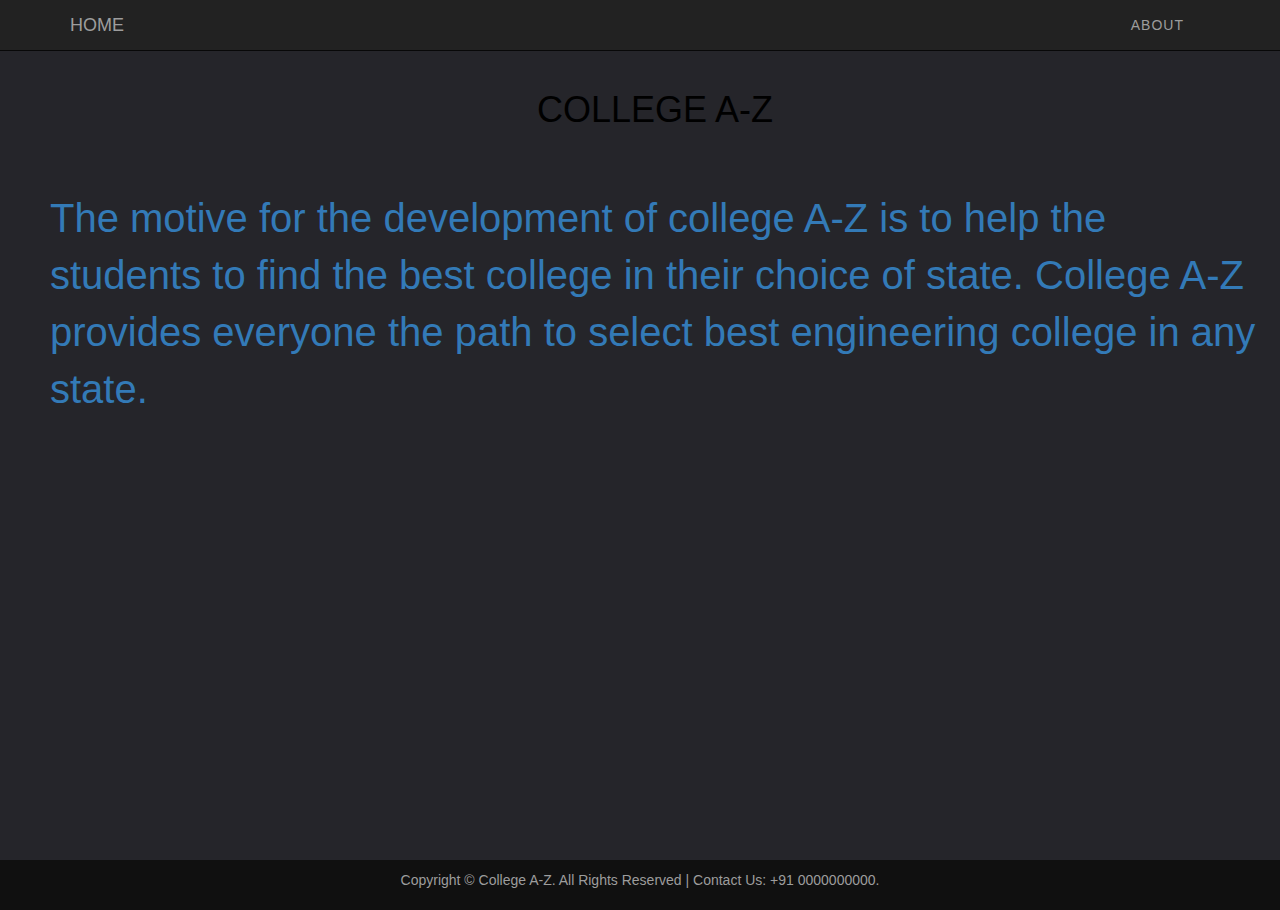
<file: about.html>
<!DOCTYPE html>
<html>
    <head>
        
        <title> COLLEGE DUNIA </title>
        <link href="bootstrap/css/bootstrap.min.css" rel="stylesheet" type="text/css"/>
        <script type="text/javascript" src="bootstrap/js/jquery-3.3.1.min.js"></script>
        <script type="text/javascript" src="bootstrap/js/bootstrap.js"></script>
        <link href="style.css" rel="stylesheet" type="text/css"/>
    </head>
    <body>
         <nav class="navbar navbar-inverse navbar-fixed-top">
             <div class="container">
             <div class="navbar-header">
                 <button type="button" class="navbar-toggle" data-toggle="collapse" data-target="#myNavbar">
                     <span class="icon-bar"></span>
                     <span class="icon-bar"></span>
                     <span class="icon-bar"></span>
                 </button>
                  <a href="index.html" class="navbar-brand"> HOME </a>
             </div>
                 <div class="collapse navbar-collapse" id="myNavbar">
                 <ul class="nav navbar-nav navbar-right">
                     <li>   <a href="about.html"> ABOUT</a></li>
                 </ul>
                </div>
             </div>
         </nav>
        <div class="heading">
    <center> <h1> COLLEGE A-Z </h1> </center>
    <div class="about">
        <a> The motive for the development of college A-Z is to help the students to find the best college in their
        choice of state.
                College A-Z provides everyone the path to select best engineering college in any state.</a>
    </div>
        </div>
    
        
        <footer class="feet">
            <center>
               <p>Copyright © College A-Z. All Rights Reserved | Contact Us: +91 0000000000.</p>
            </center>
        </footer>
       
    </body>
</html>
</file>
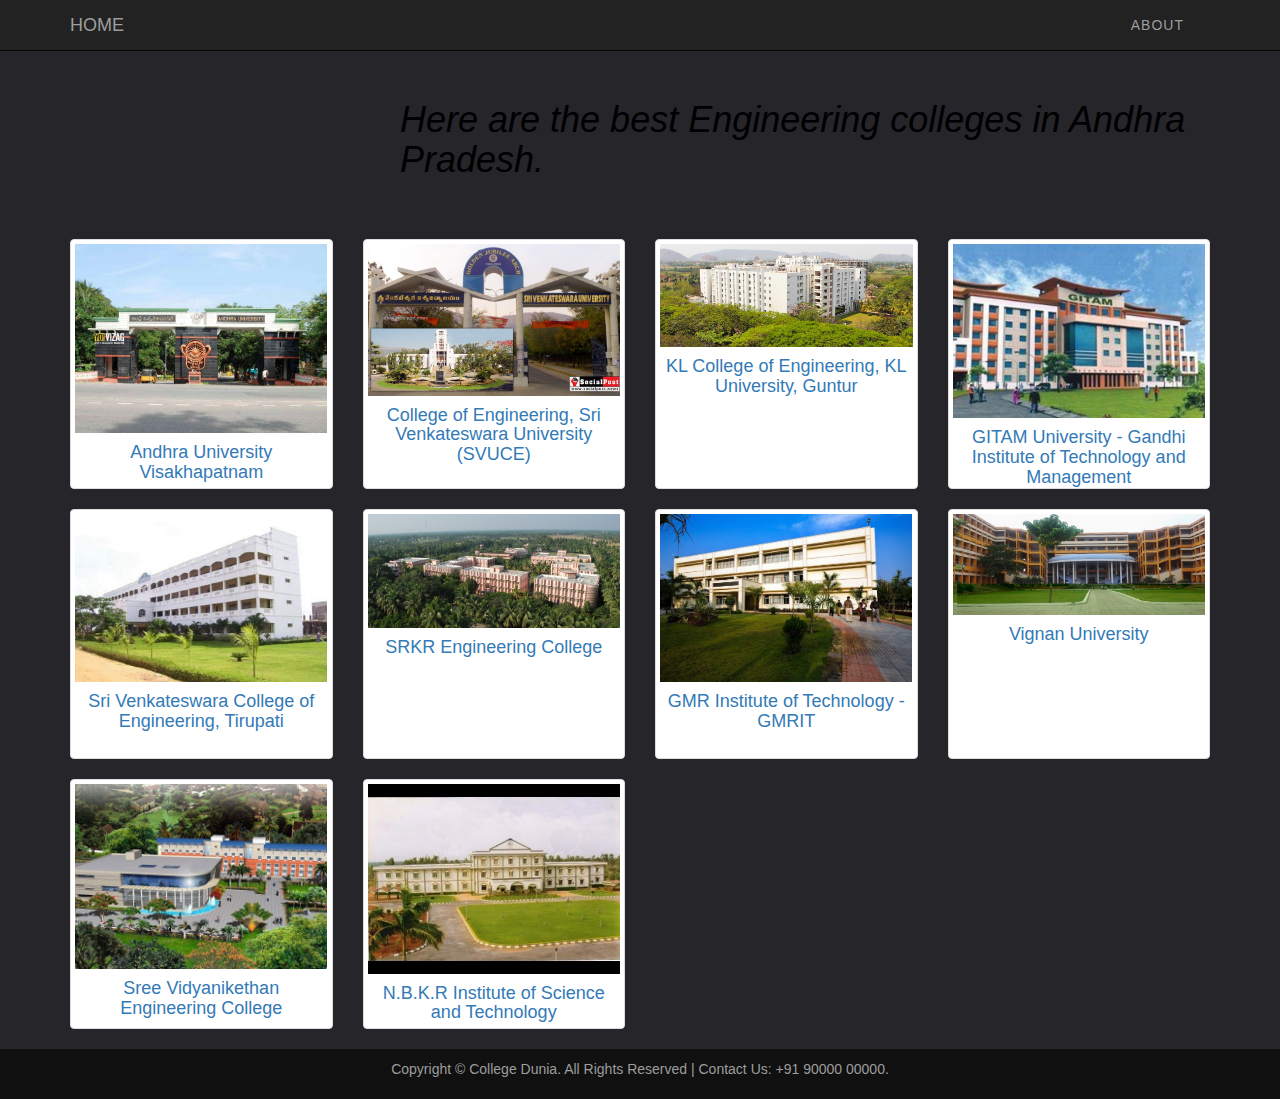
<file: Andhra Pradesh.html>
<!DOCTYPE html>
<html>
    <head>
        
        <title> COLLEGE DUNIA </title>
        <link href="bootstrap/css/bootstrap.min.css" rel="stylesheet" type="text/css"/>
        <script type="text/javascript" src="bootstrap/js/jquery-3.3.1.min.js"></script>
        <script type="text/javascript" src="bootstrap/js/bootstrap.js"></script>
        <link href="style.css" rel="stylesheet" type="text/css"/>
    </head>
    <body>
         <nav class="navbar navbar-inverse navbar-fixed-top">
             <div class="container">
             <div class="navbar-header">
                 <button type="button" class="navbar-toggle" data-toggle="collapse" data-target="#myNavbar">
                     <span class="icon-bar"></span>
                     <span class="icon-bar"></span>
                     <span class="icon-bar"></span>
                 </button>
                  <a href="index.html" class="navbar-brand"> HOME </a>
             </div>
                 <div class="collapse navbar-collapse" id="myNavbar">
                 <ul class="nav navbar-nav navbar-right">
                     <li>   <a href="about.html"> ABOUT</a></li>
                     
                 </ul>
                </div>
             </div>
         </nav>
        
        <div class="ap">
            <h1>Here are the best Engineering colleges in Andhra Pradesh.</h1>
        </div>
        <div class="container">
            <div class="row text-center ">
                <div class=" col-md-3 col-sm-6 ">
                    <div class=" thumbnail">
                        <img src="images/ANDHRA/Andhra University Visakhapatnam.jpg" alt="image"/>
                        <a href="https://www.andhrauniversity.edu.in/"> <h4>Andhra University Visakhapatnam</h4></a>
                      
                    </div>
                </div>
                <div class="col-md-3 col-sm-6 ">
                    <div class=" thumbnail">
                        <img src="images/ANDHRA/College of Engineering, Sri Venkateswara University (SVUCE).jpg" alt="image"/>
                    <a href="https://svuce.edu.in/"> <h4>College of Engineering, Sri Venkateswara University (SVUCE)</h4></a>
                    
                    </div>
                </div>
                <div class=" col-md-3 col-sm-6 ">
                    <div class=" thumbnail">
                        <img src="images/ANDHRA/KL College of Engineering, KL University, Guntur.jpg" alt="image"/>
                        <a href="https://www.kluniversity.in/"> <h4>KL College of Engineering, KL University, Guntur</h4></a>
                     
                    </div>
                </div>
                <div class=" col-md-3 col-sm-6 ">
                    <div class=" thumbnail">
                        <img src="images/ANDHRA/GITAM University - Gandhi Institute of Technology and Management .jpeg" alt="image"/>
                        <a href="https://www.gitam.edu/">  <h4>GITAM University - Gandhi Institute of Technology and Management </h4></a>
                    
                    </div>
                </div>
            </div>
             <div class="row text-center ">
                <div class=" col-md-3 col-sm-6 ">
                    <div class=" thumbnail">
                        <img src="images/ANDHRA/Sri Venkateswara College of Engineering, Tirupati.jpg" alt="image"/>
                        <a href="http://www.svcolleges.edu.in/">  <h4>Sri Venkateswara College of Engineering, Tirupati </h4></a>
                            
                    
                    </div>
                </div>
                <div class="col-md-3 col-sm-6 ">
                    <div class=" thumbnail">
                        <img src="images/ANDHRA/SRKR Engineering College.jpg" alt="image"/>
                        <a href="http://www.srkrec.ac.in/">  <h4>SRKR Engineering College</h4></a>
                            
                       
                    </div>
                </div>
                <div class=" col-md-3 col-sm-6 ">
                    <div class=" thumbnail">
                        <img src="images/ANDHRA/GMR Institute of Technology - GMRIT.jpg" alt="image"/>
                        <a href="http://www.gmrit.org/"> <h4> GMR Institute of Technology - GMRIT</h4></a>
                          
                       
                    </div>
                </div>
                <div class=" col-md-3 col-sm-6 ">
                    <div class=" thumbnail">
                        <img src="images/ANDHRA/Vignan University .jpg" alt="image"/>
                        <a href="https://www.vignan.ac.in/">  <h4>Vignan University </h4></a>
                    
                    </div>
                </div>
            </div>
             <div class="row text-center ">
                <div class=" col-md-3 col-sm-6 ">
                    <div class=" thumbnail">
                        <img src="images/ANDHRA/Sree Vidyanikethan Engineering College.jpg" alt="image"/>
                        <a href="https://svec.education/home/">  <h4>Sree Vidyanikethan Engineering College </h4></a>
                            
                    
                    </div>
                </div>
                <div class="col-md-3 col-sm-6 ">
                    <div class=" thumbnail">
                        <img src="images/ANDHRA/N.B.K.R Institute of Science and Technology .jpg" alt="image"/>
                        <a href="http://www.nbkrist.org/"> <h4>N.B.K.R Institute of Science and Technology </h4></a>
                            
                       
                    </div>
                </div>
             </div>
        </div>
       
       
       
        <footer class="feet">
            <center>
            
               <p>Copyright © College Dunia. All Rights Reserved | Contact Us: +91 90000 00000.</p>
           
            </center>
        </footer>
       
    </body>
</html>
</file>
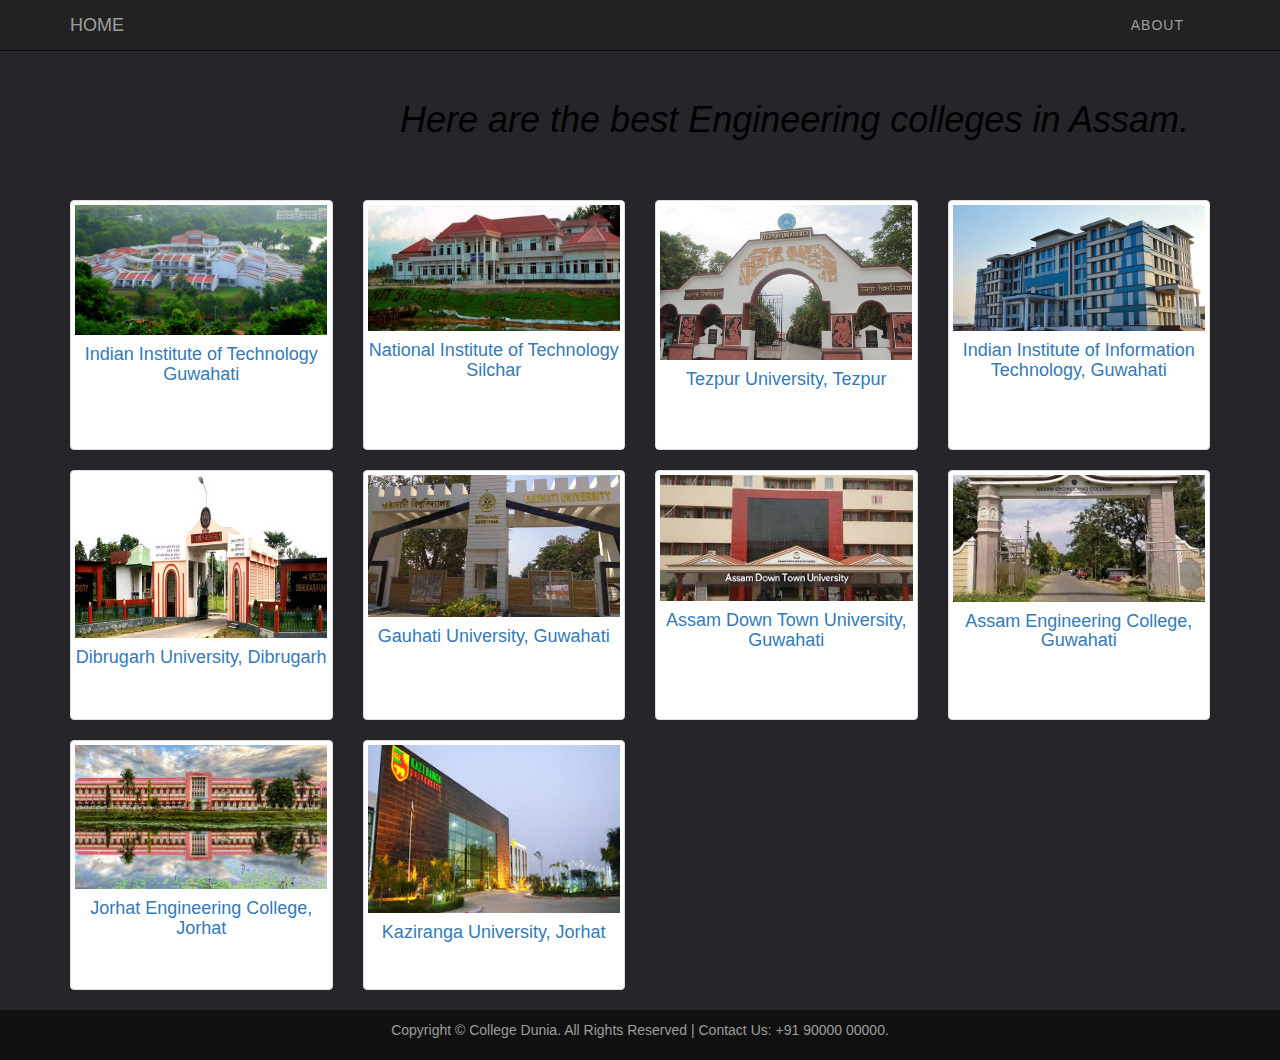
<file: Assam.html>
<!DOCTYPE html>
<html>
    <head>
        
        <title> COLLEGE DUNIA </title>
        <link href="bootstrap/css/bootstrap.min.css" rel="stylesheet" type="text/css"/>
        <script type="text/javascript" src="bootstrap/js/jquery-3.3.1.min.js"></script>
        <script type="text/javascript" src="bootstrap/js/bootstrap.js"></script>
        <link href="style.css" rel="stylesheet" type="text/css"/>
    </head>
    <body>
         <nav class="navbar navbar-inverse navbar-fixed-top">
             <div class="container">
             <div class="navbar-header">
                 <button type="button" class="navbar-toggle" data-toggle="collapse" data-target="#myNavbar">
                     <span class="icon-bar"></span>
                     <span class="icon-bar"></span>
                     <span class="icon-bar"></span>
                 </button>
                  <a href="index.html" class="navbar-brand"> HOME </a>
             </div>
                 <div class="collapse navbar-collapse" id="myNavbar">
                 <ul class="nav navbar-nav navbar-right">
                     <li>   <a href="about.html"> ABOUT</a></li>
                     
                 </ul>
                </div>
             </div>
         </nav>
        
        <div class="ap">
            <h1>Here are the best Engineering colleges in Assam.</h1>
        </div>
       <div class="container">
            <div class="row text-center ">
                <div class=" col-md-3 col-sm-6 ">
                    <div class=" thumbnail">
                        <img src="images/Assam/Indian Institute of Technology Guwahati.jpg" alt="image"/>
                        <a href="http://www.iitg.ac.in/"> <h4>Indian Institute of Technology Guwahati</h4></a>
                      
                    </div>
                </div>
                <div class="col-md-3 col-sm-6 ">
                    <div class=" thumbnail">
                        <img src="images/Assam/NIT-SILCHAR.jpg" alt="image"/>
                    <a href="http://www.nits.ac.in/"> <h4>National Institute of Technology Silchar</h4></a>
                    
                    </div>
                </div>
                <div class=" col-md-3 col-sm-6 ">
                    <div class=" thumbnail">
                        <img src="images/Assam/Tezpur-University.jpg" alt="image"/>
                        <a href="http://www.tezu.ernet.in/"> <h4>Tezpur University, Tezpur</h4></a>
                     
                    </div>
                </div>
                <div class=" col-md-3 col-sm-6 ">
                    <div class=" thumbnail">
                        <img src="images/Assam/IIIT-Guwahati.jpg" alt="image"/>
                        <a href="http://www.iiitg.ac.in/"><h4>Indian Institute of Information Technology, Guwahati</h4> </a>
                    
                    </div>
                </div>
            </div>
             <div class="row text-center ">
                <div class=" col-md-3 col-sm-6 ">
                    <div class=" thumbnail">
                        <img src="images/Assam/Dibrugarh University, Dibrugarh.jpg" alt="image"/>
                        <a href="https://www.dibru.ac.in/"><h4>Dibrugarh University, Dibrugarh </h4></a>
                     
                    </div>
                </div>
                <div class="col-md-3 col-sm-6 ">
                    <div class=" thumbnail">
                        <img src="images/Assam/Gauhati-University.jpg" alt="image"/>
                        <a href="https://www.gauhati.ac.in/"><h4>Gauhati University, Guwahati</h4></a>
                            
                       
                    </div>
                </div>
                <div class=" col-md-3 col-sm-6 ">
                    <div class=" thumbnail">
                        <img src="images/Assam/Assam Down Town University, Guwahati.jpg" alt="image"/>
                        <a href="http://www.gauhati.ac.in/"><h4> Assam Down Town University, Guwahati</h4></a>
                          
                       
                    </div>
                </div>
                <div class=" col-md-3 col-sm-6 ">
                    <div class=" thumbnail">
                        <img src="images/Assam/Assam Engineering College, Guwahati.jpg" alt="image"/>
                        <a href="http://www.aec.ac.in/"><h4>Assam Engineering College, Guwahati </h4></a>
                    
                    </div>
                </div>
            </div>
             <div class="row text-center ">
                <div class=" col-md-3 col-sm-6 ">
                    <div class=" thumbnail">
                        <img src="images/Assam/Jorhat Engineering College, Jorhat.jpg" alt="image"/>
                        <a href="https://jecassam.ac.in/"><h4>Jorhat Engineering College, Jorhat </h4></a>
                       
                    </div>
                </div>
                 <div class=" col-md-3 col-sm-6 ">
                    <div class=" thumbnail">
                        <img src="images/Assam/Kaziranga University, Jorhat.jpg" alt="image"/>
                        <a href="http://kazirangauniversity.in/"><h4>Kaziranga University, Jorhat </h4></a>
                        
                    </div>
                </div>
             </div>
        </div>
       
        <footer class="feet">
            <center>
            
               <p>Copyright © College Dunia. All Rights Reserved | Contact Us: +91 90000 00000.</p>
           
            </center>
        </footer>
       
    </body>
</html>
</file>
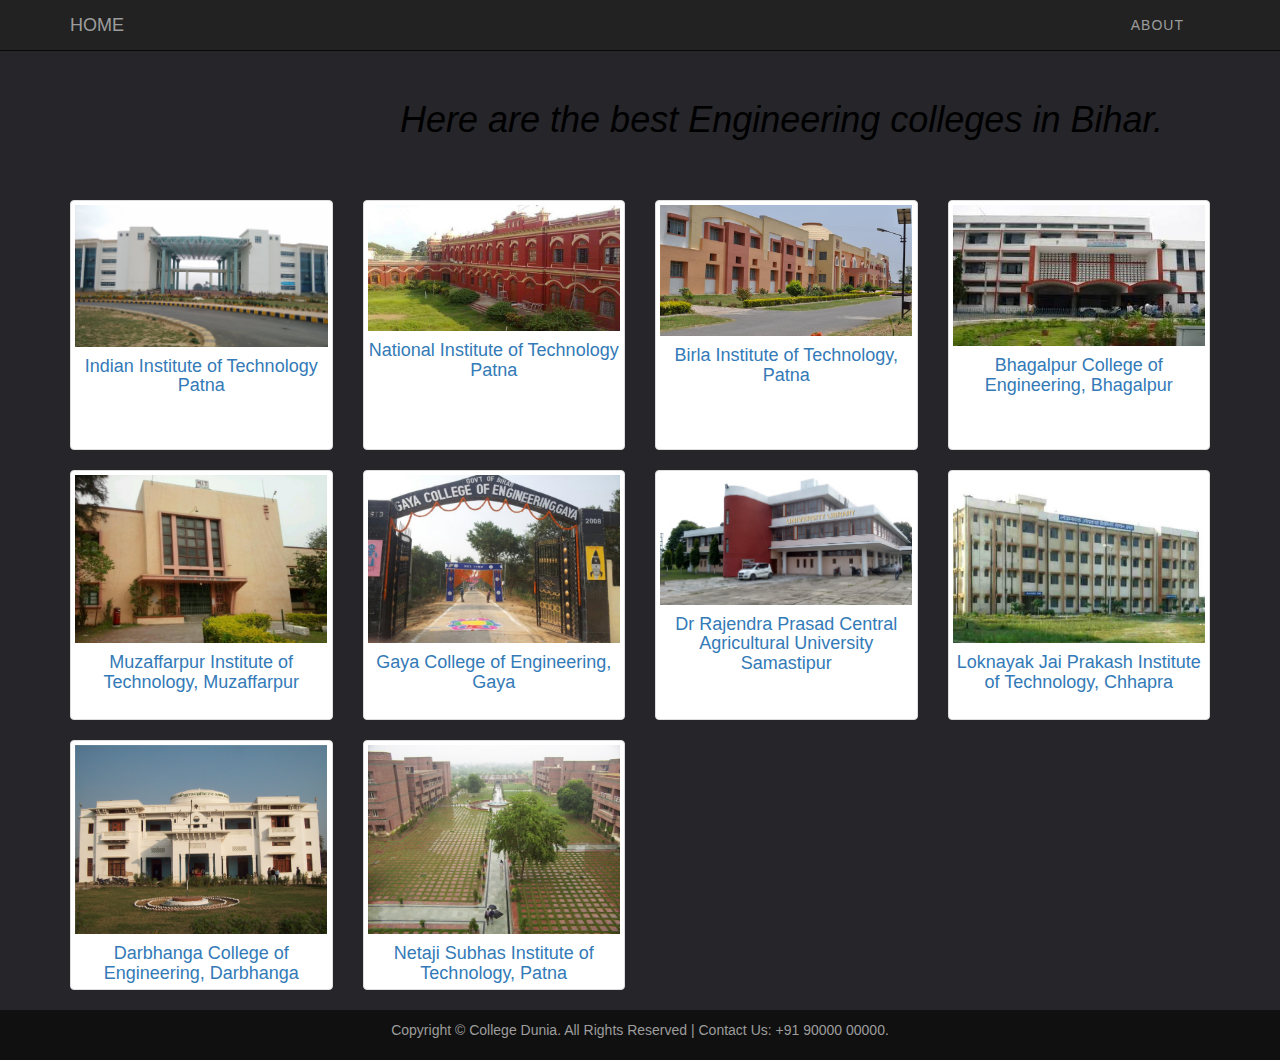
<file: Bihar.html>
<!DOCTYPE html>
<html>
    <head>
        
        <title> COLLEGE DUNIA </title>
        <link href="bootstrap/css/bootstrap.min.css" rel="stylesheet" type="text/css"/>
        <script type="text/javascript" src="bootstrap/js/jquery-3.3.1.min.js"></script>
        <script type="text/javascript" src="bootstrap/js/bootstrap.js"></script>
        <link href="style.css" rel="stylesheet" type="text/css"/>
    </head>
    <body>
         <nav class="navbar navbar-inverse navbar-fixed-top">
             <div class="container">
             <div class="navbar-header">
                 <button type="button" class="navbar-toggle" data-toggle="collapse" data-target="#myNavbar">
                     <span class="icon-bar"></span>
                     <span class="icon-bar"></span>
                     <span class="icon-bar"></span>
                 </button>
                  <a href="index.html" class="navbar-brand"> HOME </a>
             </div>
                 <div class="collapse navbar-collapse" id="myNavbar">
                 <ul class="nav navbar-nav navbar-right">
                     <li>   <a href="about.html"> ABOUT</a></li>
                     
                 </ul>
                </div>
             </div>
         </nav>
        
        <div class="ap">
            <h1>Here are the best Engineering colleges in Bihar.</h1>
        </div>
         <div class="container">
            <div class="row text-center ">
                <div class=" col-md-3 col-sm-6 ">
                    <div class=" thumbnail">
                        <img src="images/Bihar/IIT-Patna.jpg" alt="image"/>
                        <a href="https://www.iitp.ac.in/"> <h4>Indian Institute of Technology Patna</h4></a>
                      
                    </div>
                </div>
                <div class="col-md-3 col-sm-6 ">
                    <div class=" thumbnail">
                        <img src="images/Bihar/NIT-Patna.jpg" alt="image"/>
                    <a href="http://www.nitp.ac.in/php/home.php"> <h4>National Institute of Technology Patna</h4></a>
                    
                    </div>
                </div>
                <div class=" col-md-3 col-sm-6 ">
                    <div class=" thumbnail">
                        <img src="images/Bihar/Birla Institute of Technology, Patna.jpg" alt="image"/>
                        <a href="https://www.bitmesra.ac.in/BIT_Mesra?cid=8&pid=H"> <h4>Birla Institute of Technology, Patna</h4></a>
                     
                    </div>
                </div>
                <div class=" col-md-3 col-sm-6 ">
                    <div class=" thumbnail">
                        <img src="images/Bihar/Bhagalpur College of Engineering, Bhagalpur.jpg" alt="image"/>
                        <a href="https://www.bcebhagalpur.ac.in/"><h4>Bhagalpur College of Engineering, Bhagalpur</h4> </a>
                    
                    </div>
                </div>
            </div>
             <div class="row text-center ">
                <div class=" col-md-3 col-sm-6 ">
                    <div class=" thumbnail">
                        <img src="images/Bihar/Muzaffarpur Institute of Technology, Muzaffarpur.jpg" alt="image"/>
                        <a href="https://www.mitmuzaffarpur.org/"><h4>Muzaffarpur Institute of Technology, Muzaffarpur </h4></a>
                     
                    </div>
                </div>
                <div class="col-md-3 col-sm-6 ">
                    <div class=" thumbnail">
                        <img src="images/Bihar/Gaya-College-of-Engineering-Gaya1.jpg" alt="image"/>
                        <a href="https://www.gcegaya.ac.in/"><h4>Gaya College of Engineering, Gaya</h4></a>
                            
                       
                    </div>
                </div>
                <div class=" col-md-3 col-sm-6 ">
                    <div class=" thumbnail">
                        <img src="images/Bihar/Dr Rajendra Prasad Central Agricultural University Samastipur.jpg" alt="image"/>
                        <a href="https://www.rpcau.ac.in/"><h4>Dr Rajendra Prasad Central Agricultural University Samastipur</h4></a>
                          
                       
                    </div>
                </div>
                <div class=" col-md-3 col-sm-6 ">
                    <div class=" thumbnail">
                        <img src="images/Bihar/Loknayak-Jai-Prakash-Institute-of-Technology-Chhapra1.jpg" alt="image"/>
                        <a href="https://www.lnjpitchapra.in/"><h4>Loknayak Jai Prakash Institute of Technology, Chhapra </h4></a>
                    
                    </div>
                </div>
            </div>
             <div class="row text-center ">
                <div class=" col-md-3 col-sm-6 ">
                    <div class=" thumbnail">
                        <img src="images/Bihar/Darbhanga College of Engineering, Darbhanga.jpg" alt="image"/>
                        <a href="https://www.dce-darbhanga.org/"><h4>Darbhanga College of Engineering, Darbhanga</h4></a>
                       
                    </div>
                </div>
                 <div class=" col-md-3 col-sm-6 ">
                    <div class=" thumbnail">
                        <img src="images/Bihar/Netaji Subhas Institute of Technology, Patna.jpeg" alt="image"/>
                        <a href="https://nsit.in/"><h4>Netaji Subhas Institute of Technology, Patna </h4></a>
                        
                    </div>
                </div>
             </div>
        </div>
        <footer class="feet">
            <center>
            
               <p>Copyright © College Dunia. All Rights Reserved | Contact Us: +91 90000 00000.</p>
           
            </center>
        </footer>
       
    </body>
</html>
</file>
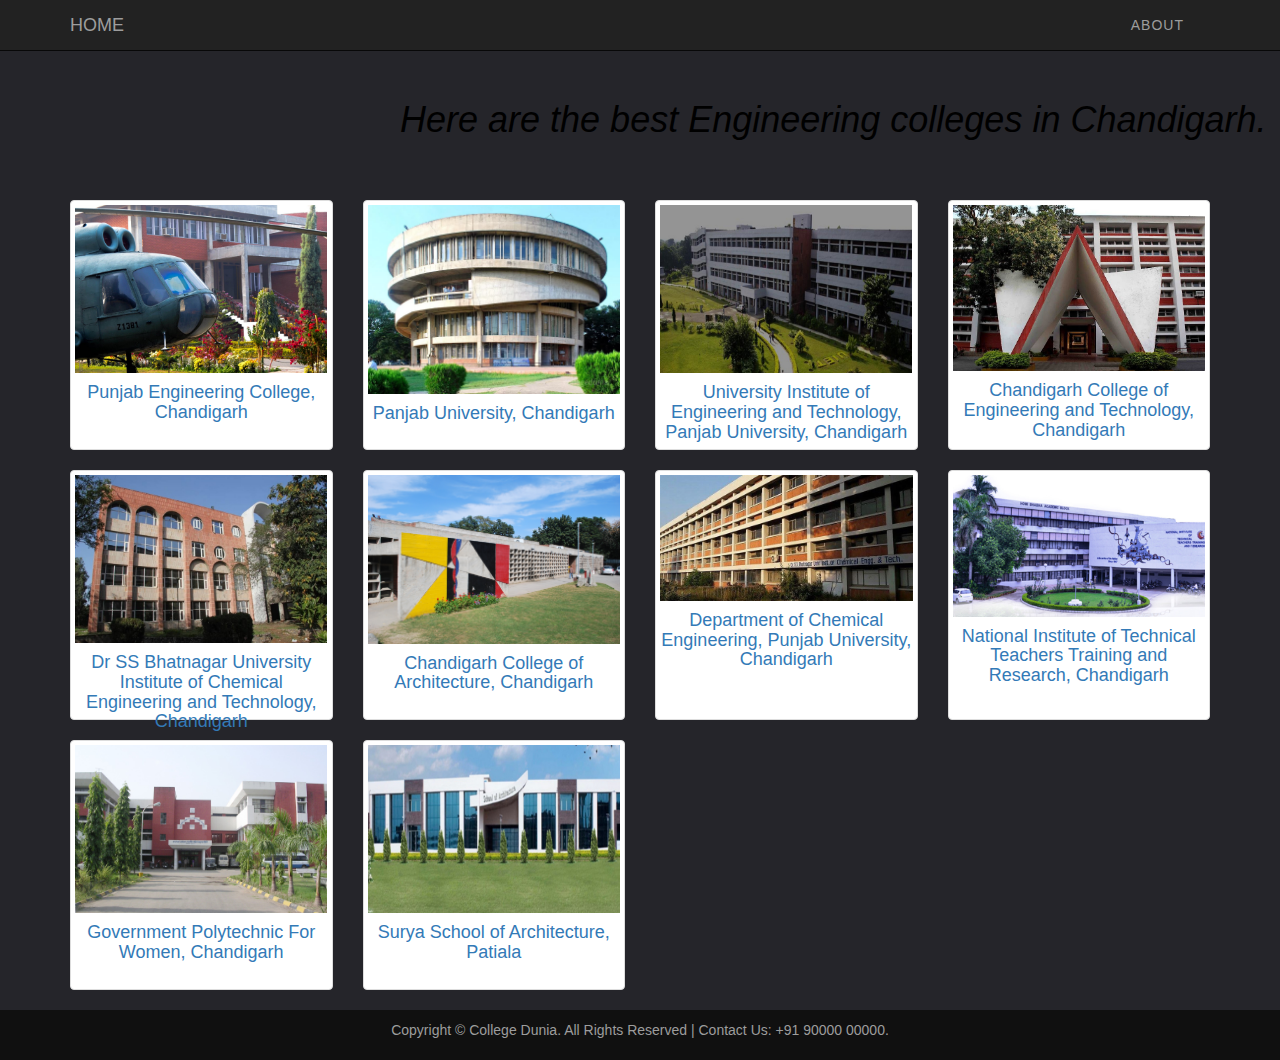
<file: Chandigarh.html>
<!DOCTYPE html>
<html>
    <head>
        
        <title> COLLEGE DUNIA </title>
        <link href="bootstrap/css/bootstrap.min.css" rel="stylesheet" type="text/css"/>
        <script type="text/javascript" src="bootstrap/js/jquery-3.3.1.min.js"></script>
        <script type="text/javascript" src="bootstrap/js/bootstrap.js"></script>
        <link href="style.css" rel="stylesheet" type="text/css"/>
    </head>
    <body>
         <nav class="navbar navbar-inverse navbar-fixed-top">
             <div class="container">
             <div class="navbar-header">
                 <button type="button" class="navbar-toggle" data-toggle="collapse" data-target="#myNavbar">
                     <span class="icon-bar"></span>
                     <span class="icon-bar"></span>
                     <span class="icon-bar"></span>
                 </button>
                  <a href="index.html" class="navbar-brand"> HOME </a>
             </div>
                 <div class="collapse navbar-collapse" id="myNavbar">
                 <ul class="nav navbar-nav navbar-right">
                     <li>   <a href="about.html"> ABOUT</a></li>
                     
                 </ul>
                </div>
             </div>
         </nav>
        
        <div class="ap">
            <h1>Here are the best Engineering colleges in Chandigarh.</h1>
        </div>
        <div class="container">
            <div class="row text-center ">
                <div class=" col-md-3 col-sm-6 ">
                    <div class=" thumbnail">
                        <img src="images/Chandigarh/PEC-University-of-Technology1.jpg" alt="image"/>
                        <a href="https://pec.ac.in/"> <h4>Punjab Engineering College, Chandigarh</h4></a>
                      
                    </div>
                </div>
                <div class="col-md-3 col-sm-6 ">
                    <div class=" thumbnail">
                        <img src="images/Chandigarh/25423_PU_New.jpg" alt="image"/>
                    <a href="http://puchd.ac.in/"> <h4>Panjab University, Chandigarh</h4></a>
                    
                    </div>
                </div>
                <div class=" col-md-3 col-sm-6 ">
                    <div class=" thumbnail">
                        <img src="images/Chandigarh/UIET.jpg" alt="image"/>
                        <a href="http://www.uiet.puchd.ac.in/"> <h4>University Institute of Engineering and Technology, Panjab University, Chandigarh</h4></a>
                     
                    </div>
                </div>
                <div class=" col-md-3 col-sm-6 ">
                    <div class=" thumbnail">
                        <img src="images/Chandigarh/Chandigarh College of Engineering and Technology, Chandigarh.jpeg" alt="image"/>
                        <a href="http://ccet.ac.in/"><h4>Chandigarh College of Engineering and Technology, Chandigarh</h4> </a>
                    
                    </div>
                </div>
            </div>
             <div class="row text-center ">
                <div class=" col-md-3 col-sm-6 ">
                    <div class=" thumbnail">
                        <img src="images/Chandigarh/Dr.-SS-Bhatnagar-UICET-Panjab-University3.jpg" alt="image"/>
                        <a href="http://uicet.puchd.ac.in/"><h4>Dr SS Bhatnagar University Institute of Chemical Engineering and Technology, Chandigarh </h4></a>
                     
                    </div>
                </div>
                <div class="col-md-3 col-sm-6 ">
                    <div class=" thumbnail">
                        <img src="images/Chandigarh/Chandigarh College of Architecture, Chandigarh.jpg" alt="image"/>
                        <a href="http://cca.nic.in/"><h4>Chandigarh College of Architecture, Chandigarh</h4></a>
                            
                       
                    </div>
                </div>
                <div class=" col-md-3 col-sm-6 ">
                    <div class=" thumbnail">
                        <img src="images/Chandigarh/Department of Chemical Engineering, Punjab University, Chandigarh.jpg" alt="image"/>
                        <a href="http://uicet.puchd.ac.in/"><h4>Department of Chemical Engineering, Punjab University, Chandigarh</h4></a>
                          
                       
                    </div>
                </div>
                <div class=" col-md-3 col-sm-6 ">
                    <div class=" thumbnail">
                        <img src="images/Chandigarh/abc.jpg" alt="image"/>
                        <a href="http://www.nitttrchd.ac.in/sitenew1/"><h4>National Institute of Technical Teachers Training and Research, Chandigarh </h4></a>
                    
                    </div>
                </div>
            </div>
             <div class="row text-center ">
                <div class=" col-md-3 col-sm-6 ">
                    <div class=" thumbnail">
                        <img src="images/Chandigarh/Government Polytechnic For Women, Chandigarh.jpg" alt="image"/>
                        <a href="http://gpwchandigarh1.org/"><h4>Government Polytechnic For Women, Chandigarh</h4></a>
                       
                    </div>
                </div>
                 <div class=" col-md-3 col-sm-6 ">
                    <div class=" thumbnail">
                        <img src="images/Chandigarh/Surya-School-of-Architecture-Patiala1.jpg" alt="image"/>
                        <a href="http://www.suryaworld.edu.in/"><h4>Surya School of Architecture, Patiala </h4></a>
                        
                    </div>
                </div>
             </div>
        </div>
       
        <footer class="feet">
            <center>
            
               <p>Copyright © College Dunia. All Rights Reserved | Contact Us: +91 90000 00000.</p>
           
            </center>
        </footer>
       
    </body>
</html>
</file>
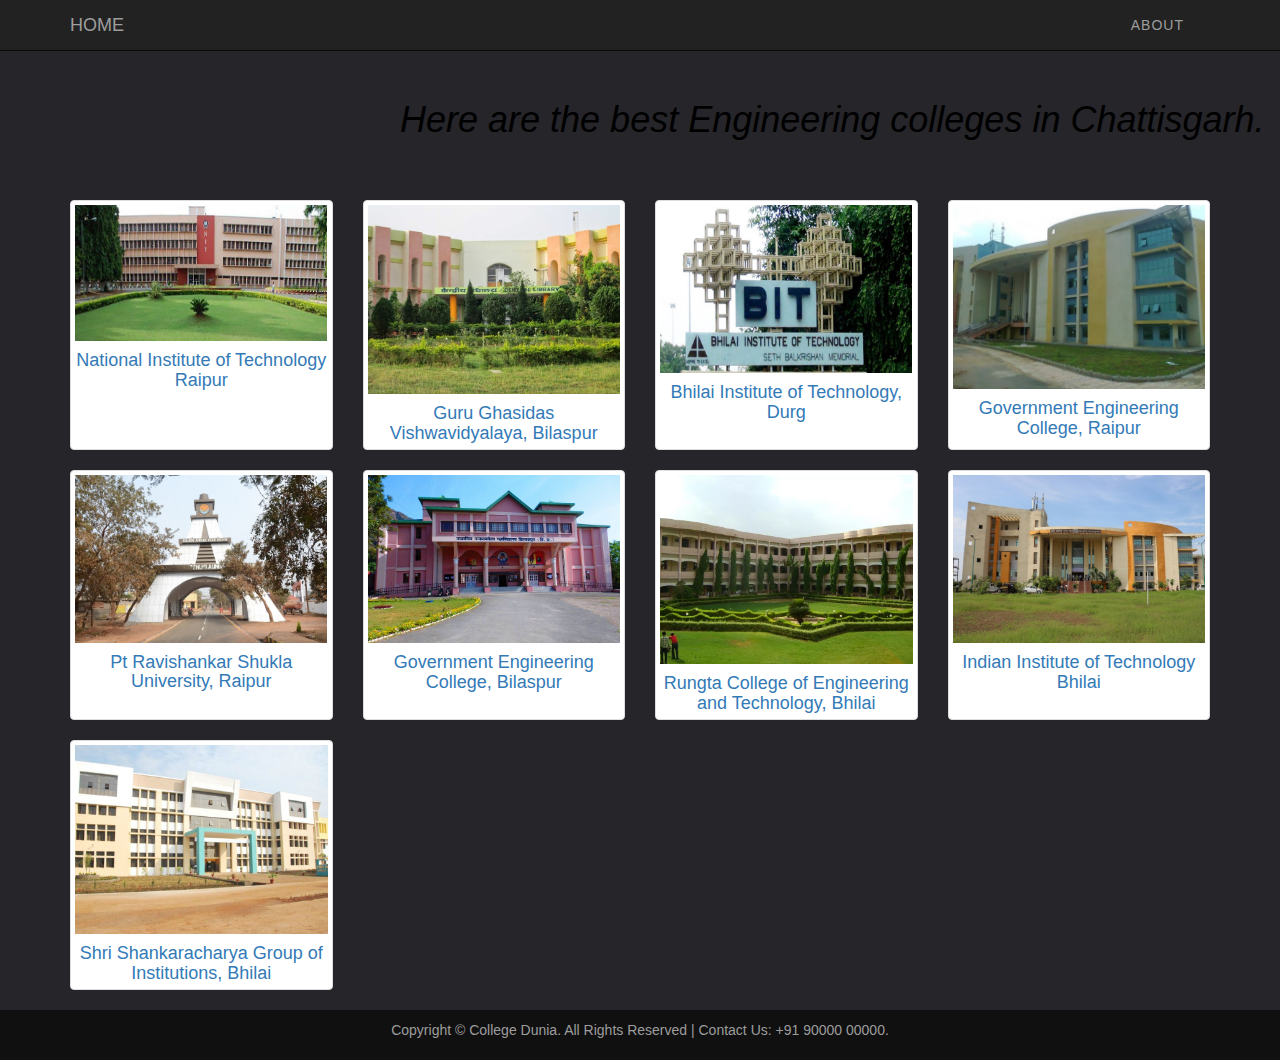
<file: Chattisgarh.html>
<!DOCTYPE html>
<html>
    <head>
        
        <title> COLLEGE DUNIA </title>
        <link href="bootstrap/css/bootstrap.min.css" rel="stylesheet" type="text/css"/>
        <script type="text/javascript" src="bootstrap/js/jquery-3.3.1.min.js"></script>
        <script type="text/javascript" src="bootstrap/js/bootstrap.js"></script>
        <link href="style.css" rel="stylesheet" type="text/css"/>
    </head>
    <body>
         <nav class="navbar navbar-inverse navbar-fixed-top">
             <div class="container">
             <div class="navbar-header">
                 <button type="button" class="navbar-toggle" data-toggle="collapse" data-target="#myNavbar">
                     <span class="icon-bar"></span>
                     <span class="icon-bar"></span>
                     <span class="icon-bar"></span>
                 </button>
                  <a href="index.html" class="navbar-brand"> HOME </a>
             </div>
                 <div class="collapse navbar-collapse" id="myNavbar">
                 <ul class="nav navbar-nav navbar-right">
                     <li>   <a href="about.html"> ABOUT</a></li>
                     
                 </ul>
                </div>
             </div>
         </nav>
        
        <div class="ap">
            <h1>Here are the best Engineering colleges in Chattisgarh.</h1>
        </div>
         <div class="container">
            <div class="row text-center ">
                <div class=" col-md-3 col-sm-6 ">
                    <div class=" thumbnail">
                        <img src="images/Chattisgarh/nit-raipur.jpg" alt="image"/>
                        <a href="http://www.nitrr.ac.in/"> <h4>National Institute of Technology Raipur</h4></a>
                      
                    </div>
                </div>
                <div class="col-md-3 col-sm-6 ">
                    <div class=" thumbnail">
                        <img src="images/Chattisgarh/Guru Ghasidas Vishwavidyalaya, Bilaspur.jpeg" alt="image"/>
                    <a href="http://ggu.ac.in/"> <h4>Guru Ghasidas Vishwavidyalaya, Bilaspur</h4></a>
                    
                    </div>
                </div>
                <div class=" col-md-3 col-sm-6 ">
                    <div class=" thumbnail">
                        <img src="images/Chattisgarh/Bhilai-Institute-of-Technology-Durg-1.jpg" alt="image"/>
                        <a href="http://bitdurg.ac.in/"> <h4>Bhilai Institute of Technology, Durg</h4></a>
                     
                    </div>
                </div>
                <div class=" col-md-3 col-sm-6 ">
                    <div class=" thumbnail">
                        <img src="images/Chattisgarh/Government Engineering College, Raipur.jpg" alt="image"/>
                        <a href="http://gecraipur.ac.in/"><h4>Government Engineering College, Raipur</h4> </a>
                    
                    </div>
                </div>
            </div>
             <div class="row text-center ">
                <div class=" col-md-3 col-sm-6 ">
                    <div class=" thumbnail">
                        <img src="images/Chattisgarh/pandit-ravishankar-shukla-university-6.jpg" alt="image"/>
                        <a href="http://www.prsu.ac.in/"><h4>Pt Ravishankar Shukla University, Raipur </h4></a>
                     
                    </div>
                </div>
                <div class="col-md-3 col-sm-6 ">
                    <div class=" thumbnail">
                        <img src="images/Chattisgarh/Government-Post-Graduate-College-Bilaspur-(1).jpg" alt="image"/>
                        <a href="http://gecbsp.ac.in/"><h4>Government Engineering College, Bilaspur</h4></a>
                            
                       
                    </div>
                </div>
                <div class=" col-md-3 col-sm-6 ">
                    <div class=" thumbnail">
                        <img src="images/Chattisgarh/Rungta College of Engineering and Technology, Bhilai.jpg" alt="image"/>
                        <a href="https://www.rungta.ac.in/"><h4>Rungta College of Engineering and Technology, Bhilai</h4></a>
                          
                       
                    </div>
                </div>
                <div class=" col-md-3 col-sm-6 ">
                    <div class=" thumbnail">
                        <img src="images/Chattisgarh/indian-institute-of-technology-bhilai0.jpg" alt="image"/>
                        <a href="https://www.iitbhilai.ac.in/"><h4>Indian Institute of Technology Bhilai</h4></a>
                    
                    </div>
                </div>
            </div>
             <div class="row text-center ">
                <div class=" col-md-3 col-sm-6 ">
                    <div class=" thumbnail">
                        <img src="images/Chattisgarh/Shri Shankaracharya Group of Institutions, Bhilai.jpg" alt="image"/>
                        <a href="https://www.sstc.ac.in/"><h4>Shri Shankaracharya Group of Institutions, Bhilai</h4></a>
                       
                    </div>
                </div>
                
             </div>
        </div>
       
        <footer class="feet">
            <center>
            
               <p>Copyright © College Dunia. All Rights Reserved | Contact Us: +91 90000 00000.</p>
           
            </center>
        </footer>
       
    </body>
</html>
</file>
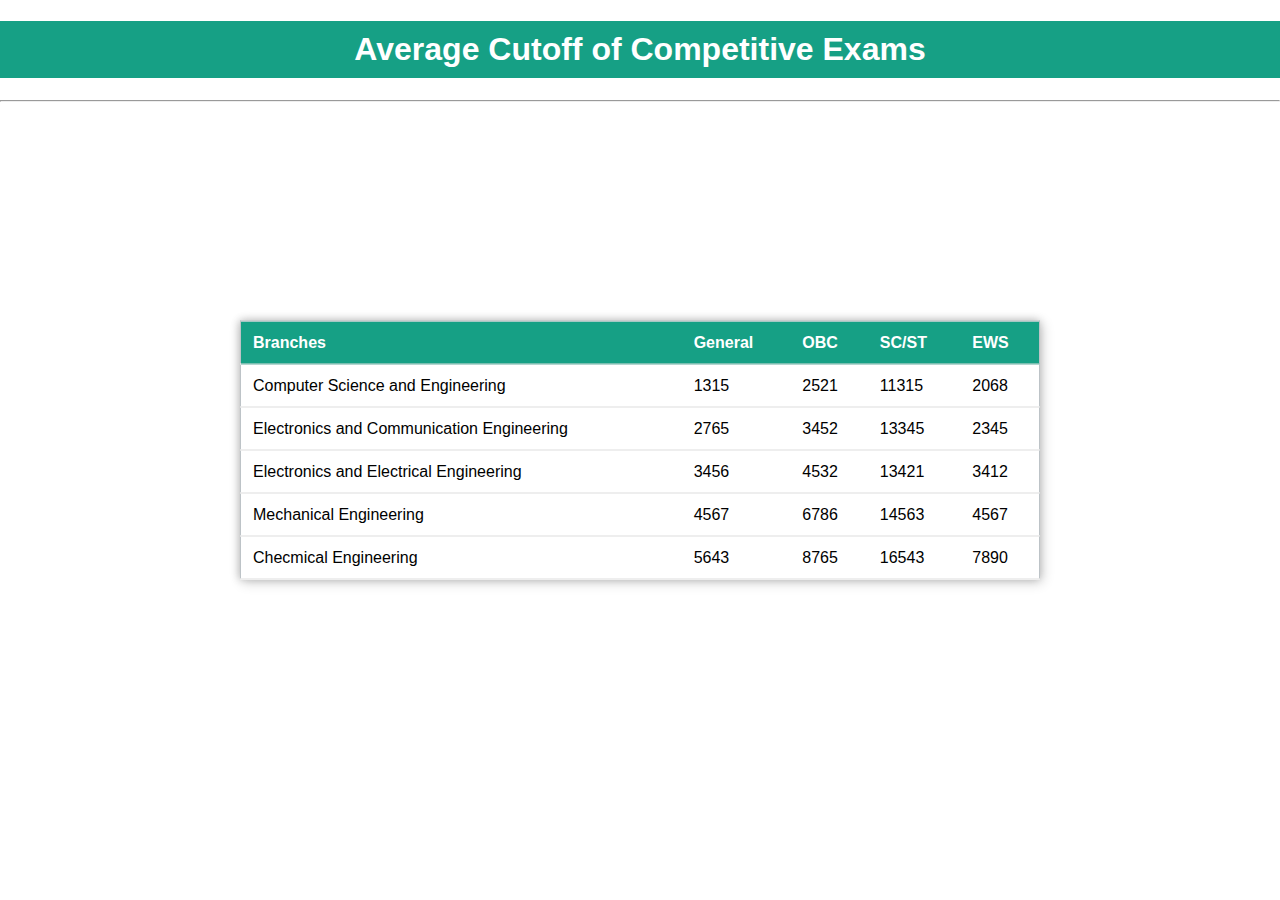
<file: cutoff.html>
<!DOCTYPE html>
<html lang="en">

<head>
    <meta charset="UTF-8">
    <meta name="viewport" content="width=device-width, initial-scale=1.0">
    <title>Cutoffs</title>
</head>

<style>
    body {
        padding: 0px;
        margin: 0;
        font-family: Verdana, Geneva, Tahoma, sans-serif;
    }
    
    table {
        position: absolute;
        left: 50%;
        top: 50%;
        transform: translate(-50%, -50%);
        border-collapse: collapse;
        width: 800px;
        height: 200px;
        border: 1px solid #bdc3c7;
        box-shadow: 2px 2px 12px rgba(0, 0, 0, 0.2), -1px -1px 8px rgba(0, 0, 0, 0.2);
    }
    
    tr {
        transition: all .2s ease-in;
        cursor: pointer;
    }
    
    th,
    td {
        padding: 12px;
        text-align: left;
        border-bottom: 1px solid #ddd;
    }
    
    #header {
        background-color: #16a085;
        color: #fff;
    }
    
    h1 {
        font-weight: 600;
        text-align: center;
        background-color: #16a085;
        color: #fff;
        padding: 10px 0px;
    }
    
    tr:hover {
        background-color: #f5f5f5;
        transform: scale(1.02);
        box-shadow: 2px 2px 12px rgba(0, 0, 0, 0.2), -1px -1px 8px rgba(0, 0, 0, 0.2);
    }
    
    @media only screen and (max-width: 768px) {
        table {
            width: 90%;
        }
    }
</style>

<body>

    <h1>Average Cutoff of Competitive Exams</h1>
    <hr>

    <table>
        <tr id="header">
            <th>Branches</th>
            <th>General</th>
            <th>OBC</th>
            <th>SC/ST</th>
            <th>EWS</th>
        </tr>
        <tr>
            <td>Computer Science and Engineering </td>
            <td>1315 </td>
            <td>2521 </td>
            <td>11315 </td>
            <td>2068 </td>

        </tr>
        <tr>
            <td>Electronics and Communication Engineering </td>
            <td>2765 </td>
            <td>3452 </td>
            <td>13345 </td>
            <td>2345 </td>

        </tr>
        <tr>
            <td>Electronics and Electrical Engineering </td>
            <td>3456 </td>
            <td>4532 </td>
            <td>13421 </td>
            <td>3412 </td>

        </tr>
        <tr>
            <td>Mechanical Engineering </td>
            <td>4567 </td>
            <td>6786 </td>
            <td>14563 </td>
            <td>4567 </td>

        </tr>
        <tr>
            <td>Checmical Engineering </td>
            <td>5643 </td>
            <td>8765 </td>
            <td>16543 </td>
            <td>7890 </td>

        </tr>
    

    </table>

</body>

</html>
</file>
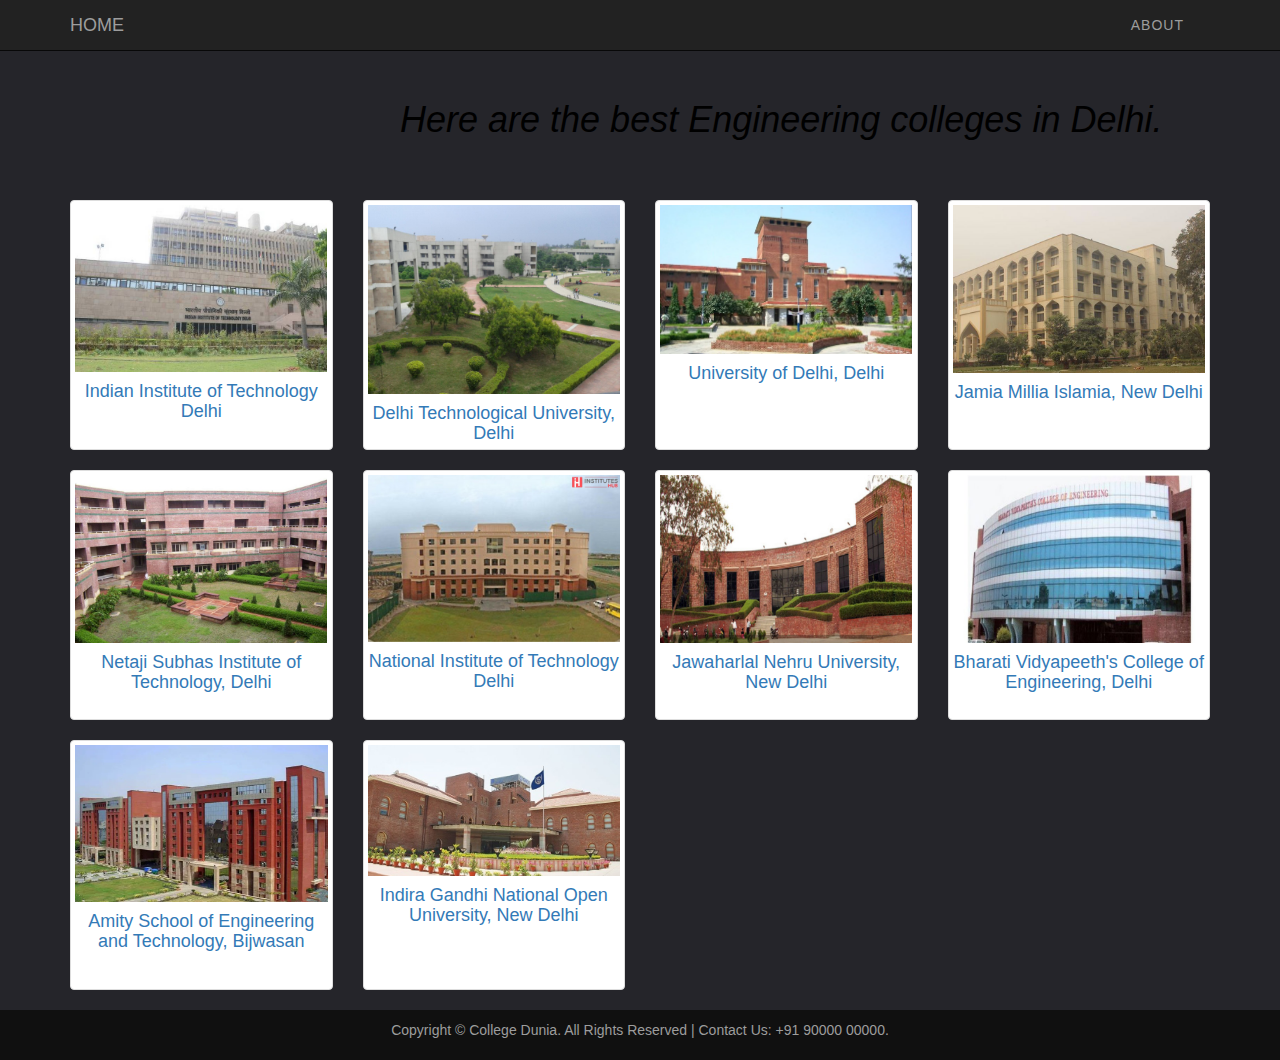
<file: Delhi.html>
<!DOCTYPE html>
<html>
    <head>
        
        <title> COLLEGE DUNIA </title>
        <link href="bootstrap/css/bootstrap.min.css" rel="stylesheet" type="text/css"/>
        <script type="text/javascript" src="bootstrap/js/jquery-3.3.1.min.js"></script>
        <script type="text/javascript" src="bootstrap/js/bootstrap.js"></script>
        <link href="style.css" rel="stylesheet" type="text/css"/>
    </head>
    <body>
         <nav class="navbar navbar-inverse navbar-fixed-top">
             <div class="container">
             <div class="navbar-header">
                 <button type="button" class="navbar-toggle" data-toggle="collapse" data-target="#myNavbar">
                     <span class="icon-bar"></span>
                     <span class="icon-bar"></span>
                     <span class="icon-bar"></span>
                 </button>
                  <a href="index.html" class="navbar-brand"> HOME </a>
             </div>
                 <div class="collapse navbar-collapse" id="myNavbar">
                 <ul class="nav navbar-nav navbar-right">
                     <li>   <a href="about.html"> ABOUT</a></li>
                     
                 </ul>
                </div>
             </div>
         </nav>
        
        <div class="ap">
            <h1>Here are the best Engineering colleges in Delhi.</h1>
        </div>
        <div class="container">
            <div class="row text-center ">
                <div class=" col-md-3 col-sm-6 ">
                    <div class=" thumbnail">
                        <img src="images/Delhi/IITDELHI.jpg" alt="image"/>
                        <a href="http://www.iitd.ac.in/"> <h4>Indian Institute of Technology Delhi</h4></a>
                      
                    </div>
                </div>
                <div class="col-md-3 col-sm-6 ">
                    <div class=" thumbnail">
                        <img src="images/Delhi/Delhi Technological University.jpg" alt="image"/>
                    <a href="http://dtu.ac.in/"> <h4>Delhi Technological University, Delhi</h4></a>
                    
                    </div>
                </div>
                <div class=" col-md-3 col-sm-6 ">
                    <div class=" thumbnail">
                        <img src="images/Delhi/University of Delhi, Delhi.jpg" alt="image"/>
                        <a href="http://www.du.ac.in/du/"> <h4>University of Delhi, Delhi</h4></a>
                     
                    </div>
                </div>
                <div class=" col-md-3 col-sm-6 ">
                    <div class=" thumbnail">
                        <img src="images/Delhi/Jamia Millia Islamia, New Delhi.jpg" alt="image"/>
                        <a href="https://www.jmi.ac.in/"><h4>Jamia Millia Islamia, New Delhi</h4> </a>
                 
                    </div>
                </div>
            </div>
             <div class="row text-center ">
                <div class=" col-md-3 col-sm-6 ">
                    <div class=" thumbnail">
                        <img src="images/Delhi/Netaji Subhas Institute of Technology, Delhi.jpg" alt="image"/>
                        <a href="http://www.nsit.ac.in/"><h4>Netaji Subhas Institute of Technology, Delhi</h4></a>
                     
                    </div>
                </div>
                <div class="col-md-3 col-sm-6 ">
                    <div class=" thumbnail">
                        <img src="images/Delhi/National Institute of Technology Delhi.jpg" alt="image"/>
                        <a href="https://nitdelhi.ac.in/"><h4>National Institute of Technology Delhi</h4></a>
                            
                       
                    </div>
                </div>
                <div class=" col-md-3 col-sm-6 ">
                    <div class=" thumbnail">
                        <img src="images/Delhi/Jawaharlal-Nehru-University-New-Delhi-(4).jpg" alt="image"/>
                        <a href="https://www.jnu.ac.in/main/"><h4>Jawaharlal Nehru University, New Delhi</h4></a>
                          
                       
                    </div>
                </div>
                <div class=" col-md-3 col-sm-6 ">
                    <div class=" thumbnail">
                        <img src="images/Delhi/Bharati-Vidyapeeths-College-of-Engineering-Delhi1.jpg" alt="image"/>
                        <a href="http://bvcoend.ac.in/"><h4>Bharati Vidyapeeth's College of Engineering, Delhi</h4></a>
                    
                    </div>
                </div>
            </div>
             <div class="row text-center ">
                <div class=" col-md-3 col-sm-6 ">
                    <div class=" thumbnail">
                        <img src="images/Delhi/Amity School of Engineering and Technology, Bijwasan.jpg" alt="image"/>
                        <a href="https://www.amity.edu/aset/"><h4>Amity School of Engineering and Technology, Bijwasan</h4></a>
                       
                    </div>
                </div>
               <div class=" col-md-3 col-sm-6 ">
                    <div class=" thumbnail">
                        <img src="images/Delhi/indira-gandhi-national-open-university-ignou-new-delhi.jpg" alt="image"/>
                        <a href="http://rcdelhi1.ignou.ac.in/"><h4>Indira Gandhi National Open University, New Delhi</h4></a>
                    
                    </div>
                </div> 
             </div>
        </div>
       
        <footer class="feet">
            <center>
            
               <p>Copyright © College Dunia. All Rights Reserved | Contact Us: +91 90000 00000.</p>
           
            </center>
        </footer>
       
    </body>
</html>
</file>
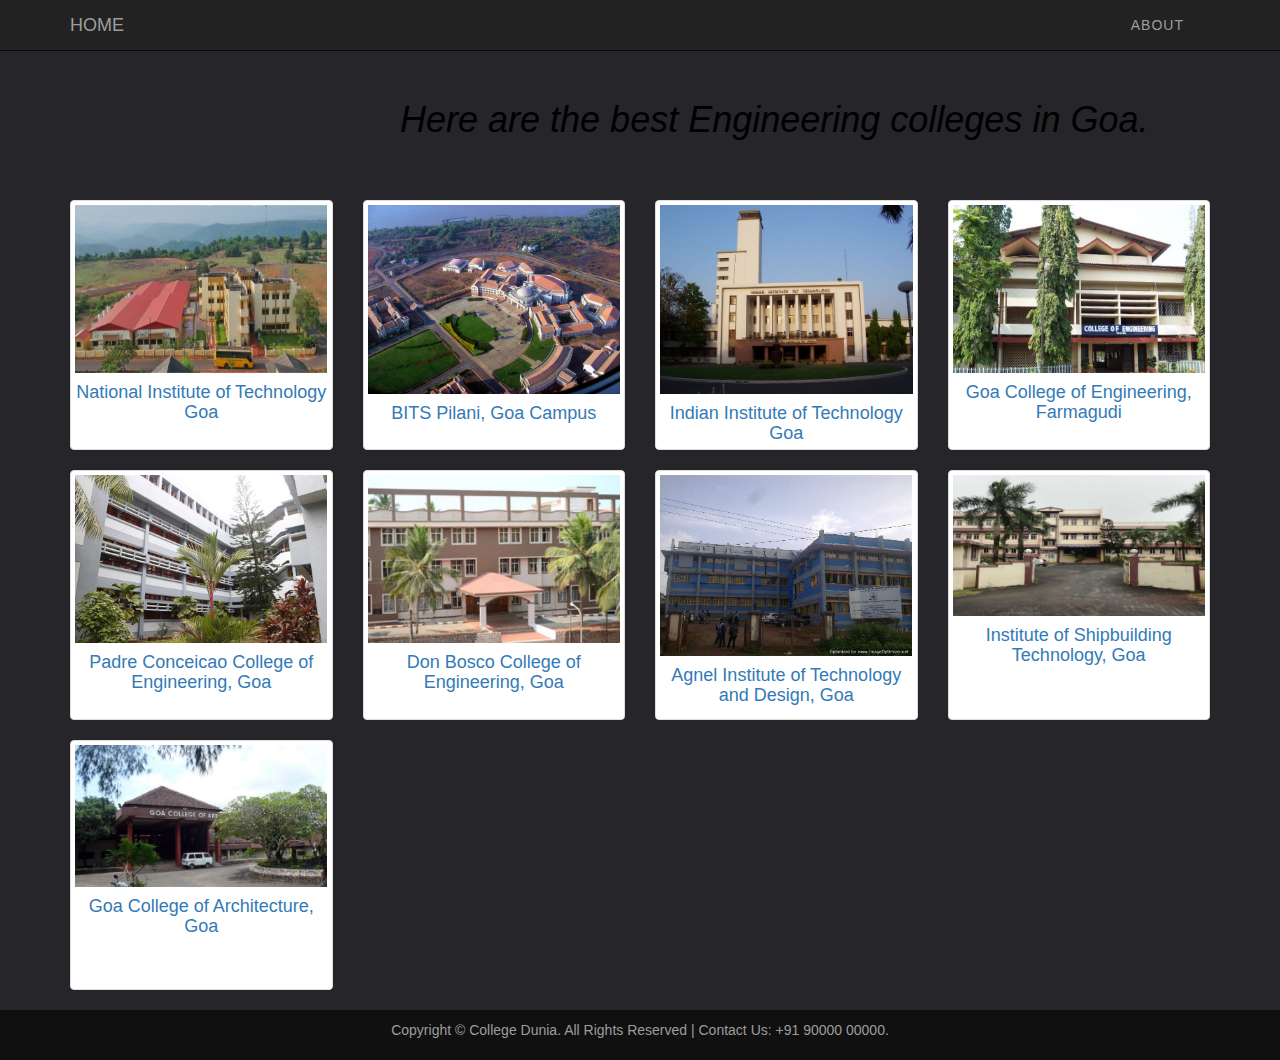
<file: Goa.html>
<!DOCTYPE html>
<html>
    <head>
        
        <title> COLLEGE DUNIA </title>
        <link href="bootstrap/css/bootstrap.min.css" rel="stylesheet" type="text/css"/>
        <script type="text/javascript" src="bootstrap/js/jquery-3.3.1.min.js"></script>
        <script type="text/javascript" src="bootstrap/js/bootstrap.js"></script>
        <link href="style.css" rel="stylesheet" type="text/css"/>
    </head>
    <body>
         <nav class="navbar navbar-inverse navbar-fixed-top">
             <div class="container">
             <div class="navbar-header">
                 <button type="button" class="navbar-toggle" data-toggle="collapse" data-target="#myNavbar">
                     <span class="icon-bar"></span>
                     <span class="icon-bar"></span>
                     <span class="icon-bar"></span>
                 </button>
                  <a href="index.html" class="navbar-brand"> HOME </a>
             </div>
                 <div class="collapse navbar-collapse" id="myNavbar">
                 <ul class="nav navbar-nav navbar-right">
                     <li>   <a href="about.html"> ABOUT</a></li>
                     
                 </ul>
                </div>
             </div>
         </nav>
        
        <div class="ap">
            <h1>Here are the best Engineering colleges in Goa.</h1>
        </div>
        <div class="container">
            <div class="row text-center ">
                <div class=" col-md-3 col-sm-6 ">
                    <div class=" thumbnail">
                        <img src="images/Goa/Campus View of National Institute of Technology Goa_Campus-View.jpg" alt="image"/>
                        <a href="http://nitgoa.ac.in/"> <h4>National Institute of Technology Goa</h4></a>
                      
                    </div>
                </div>
                <div class="col-md-3 col-sm-6 ">
                    <div class=" thumbnail">
                        <img src="images/Goa/BITS Pilani, Goa Campus.jpg" alt="image"/>
                    <a href="https://www.bits-pilani.ac.in/Goa/"> <h4>BITS Pilani, Goa Campus</h4></a>
                    
                    </div>
                </div>
                <div class=" col-md-3 col-sm-6 ">
                    <div class=" thumbnail">
                        <img src="images/Goa/Indian Institute of Technology Goa.jpg" alt="image"/>
                        <a href="http://www.iitgoa.ac.in/"> <h4>Indian Institute of Technology Goa</h4></a>
                     
                    </div>
                </div>
                <div class=" col-md-3 col-sm-6 ">
                    <div class=" thumbnail">
                        <img src="images/Goa/Goa-College-of-Engineering-Farmagudi-1.jpg" alt="image"/>
                        <a href="http://gec.ac.in/"><h4>Goa College of Engineering, Farmagudi</h4> </a>
                 
                    </div>
                </div>
            </div>
             <div class="row text-center ">
                <div class=" col-md-3 col-sm-6 ">
                    <div class=" thumbnail">
                        <img src="images/Goa/Padre Conceicao College of Engineering, Goa.jpg" alt="image"/>
                        <a href="https://pccegoa.edu.in/"><h4>Padre Conceicao College of Engineering, Goa</h4></a>
                     
                    </div>
                </div>
                <div class="col-md-3 col-sm-6 ">
                    <div class=" thumbnail">
                        <img src="images/Goa/Don Bosco College of Engineering, Goa.jpg" alt="image"/>
                        <a href="http://www.dbcegoa.ac.in/"><h4>Don Bosco College of Engineering, Goa</h4></a>
                            
                       
                    </div>
                </div>
                <div class=" col-md-3 col-sm-6 ">
                    <div class=" thumbnail">
                        <img src="images/Goa/Agnel Institute of Technology and Design, Goa.jpg" alt="image"/>
                        <a href="http://aitdgoa.edu.in/"><h4>Agnel Institute of Technology and Design, Goa</h4></a>
                          
                       
                    </div>
                </div>
                <div class=" col-md-3 col-sm-6 ">
                    <div class=" thumbnail">
                        <img src="images/Goa/Institute of Shipbuilding Technology, Goa.jpg" alt="image"/>
                        <a href="http://isbt.ac.in/"><h4>Institute of Shipbuilding Technology, Goa</h4></a>
                    
                    </div>
                </div>
            </div>
             <div class="row text-center ">
                <div class=" col-md-3 col-sm-6 ">
                    <div class=" thumbnail">
                        <img src="images/Goa/Goa College of Architecture, Goa.jpg" alt="image"/>
                        <a href="https://www.unigoa.ac.in/"><h4>Goa College of Architecture, Goa</h4></a>
                       
                    </div>
                </div>
               
             </div>
        </div>
       
        <footer class="feet">
            <center>
            
               <p>Copyright © College Dunia. All Rights Reserved | Contact Us: +91 90000 00000.</p>
           
            </center>
        </footer>
       
    </body>
</html>
</file>
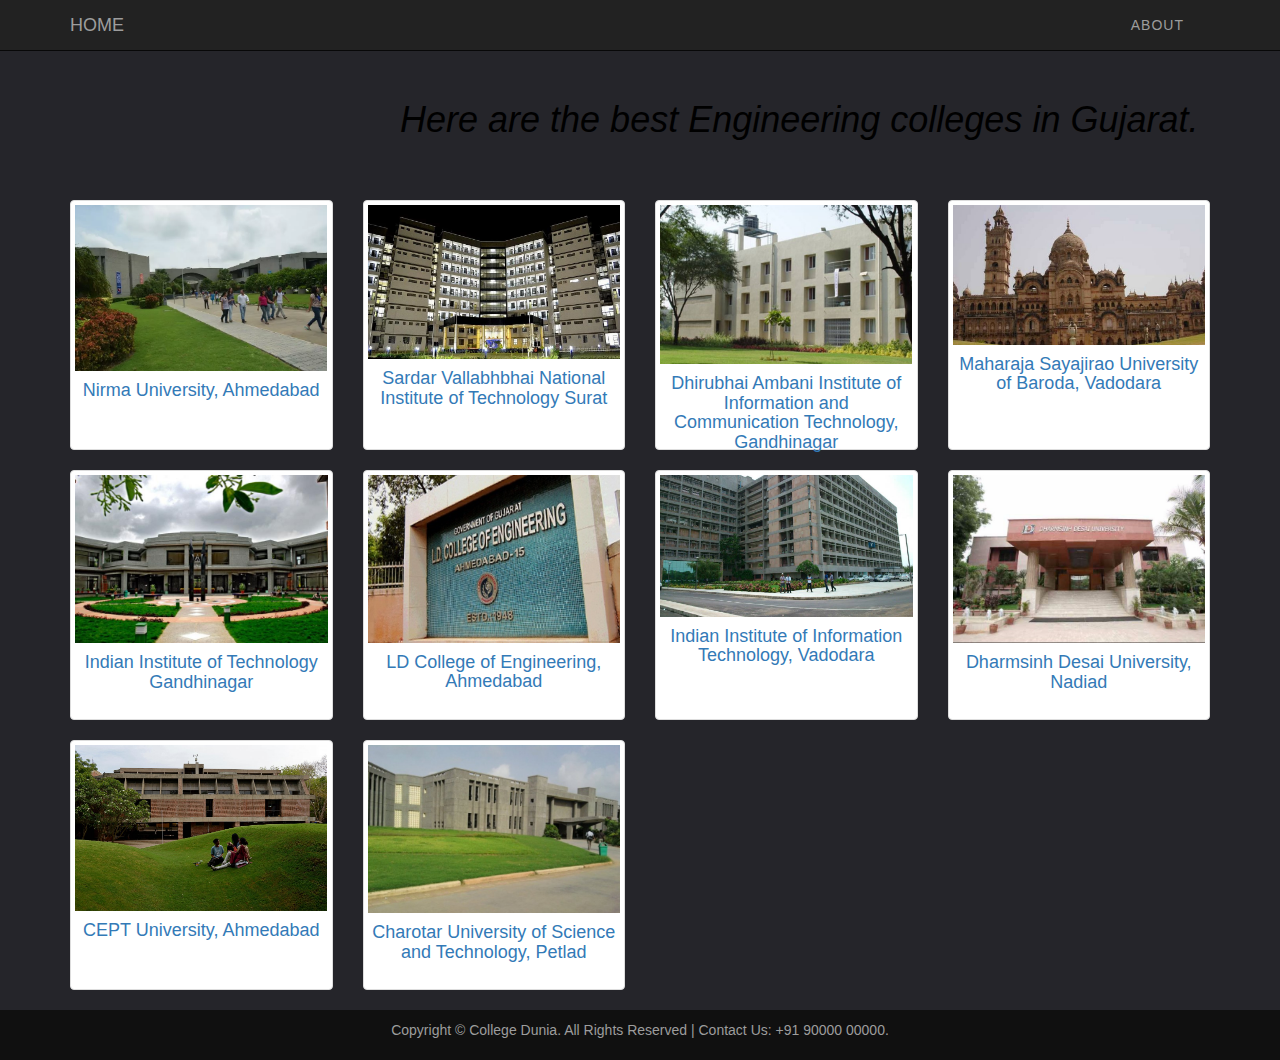
<file: Gujarat.html>
<!DOCTYPE html>
<html>
    <head>
        
        <title> COLLEGE DUNIA </title>
        <link href="bootstrap/css/bootstrap.min.css" rel="stylesheet" type="text/css"/>
        <script type="text/javascript" src="bootstrap/js/jquery-3.3.1.min.js"></script>
        <script type="text/javascript" src="bootstrap/js/bootstrap.js"></script>
        <link href="style.css" rel="stylesheet" type="text/css"/>
    </head>
    <body>
         <nav class="navbar navbar-inverse navbar-fixed-top">
             <div class="container">
             <div class="navbar-header">
                 <button type="button" class="navbar-toggle" data-toggle="collapse" data-target="#myNavbar">
                     <span class="icon-bar"></span>
                     <span class="icon-bar"></span>
                     <span class="icon-bar"></span>
                 </button>
                  <a href="index.html" class="navbar-brand"> HOME </a>
             </div>
                 <div class="collapse navbar-collapse" id="myNavbar">
                 <ul class="nav navbar-nav navbar-right">
                     <li> <a href="about.html"> ABOUT </a> </li>
                     
                 </ul>
                </div>
             </div>
         </nav>
        
        <div class="ap">
            <h1>Here are the best Engineering colleges in Gujarat.</h1>
        </div>
        <div class="container">
            <div class="row text-center">
                <div class=" col-md-3 col-sm-6 ">
                    <div class=" thumbnail">
                        <img src="images/Gujarat/Nirma University, Ahmedabad.jpg" alt="image"/>
                        <a href="http://www.nirmauni.ac.in/"> <h4>Nirma University, Ahmedabad</h4></a>
                       </div>
                </div>
                <div class="col-md-3 col-sm-6 ">
                    <div class=" thumbnail">
                        <img src="images/Gujarat/Sardar Vallabhbhai National Institute of Technology Surat.jpg" alt="image"/>
                    <a href="http://svnit.ac.in/"> <h4>Sardar Vallabhbhai National Institute of Technology Surat</h4></a>
                   </div>
                </div>
                <div class=" col-md-3 col-sm-6 ">
                    <div class=" thumbnail">
                        <img src="images/Gujarat/Dhirubhai Ambani Institute of Information and Communication Technology, Gandhinagar.jpg" alt="image"/>
                        <a href="https://www.daiict.ac.in/"> <h4>Dhirubhai Ambani Institute of Information and Communication Technology, Gandhinagar</h4></a>
                 </div>
                </div>
                <div class=" col-md-3 col-sm-6 ">
                    <div class=" thumbnail">
                        <img src="images/Gujarat/maharaja-sayajirao-university-of-baroda-gujarat.jpg" alt="image"/>
                        <a href="www.msubaroda.ac.in/"><h4>Maharaja Sayajirao University of Baroda, Vadodara</h4> </a>
                  </div>
                </div>
            </div>
             <div class="row text-center ">
                <div class=" col-md-3 col-sm-6 ">
                    <div class=" thumbnail">
                        <img src="images/Gujarat/iit-gandhinagar.jpg" alt="image"/>
                        <a href="https://iitgn.ac.in/"><h4>Indian Institute of Technology Gandhinagar</h4></a>
                 </div>
                </div>
                <div class="col-md-3 col-sm-6 ">
                    <div class=" thumbnail">
                        <img src="images/Gujarat/l-d-college-of-engineering-10.jpg" alt="image"/>
                        <a href="http://ldce.ac.in/"><h4>LD College of Engineering, Ahmedabad</h4></a>
                 </div>
                </div>
                <div class=" col-md-3 col-sm-6 ">
                    <div class=" thumbnail">
                        <img src="images/Gujarat/Indian Institute of Information Technology, Vadodara.jpg" alt="image"/>
                        <a href="http://iiitvadodara.ac.in/"><h4>Indian Institute of Information Technology, Vadodara</h4></a>
                     </div>
                </div>
                <div class=" col-md-3 col-sm-6 ">
                    <div class=" thumbnail">
                        <img src="images/Gujarat/Dharmsinh Desai University, Nadiad.jpg" alt="image"/>
                        <a href="https://www.ddu.ac.in/"><h4>Dharmsinh Desai University, Nadiad</h4></a>
                    
                    </div>
                </div>
            </div>
             <div class="row text-center ">
                <div class=" col-md-3 col-sm-6 ">
                    <div class=" thumbnail">
                        <img src="images/Gujarat/CEPT University, Ahmedabad.jpg" alt="image"/>
                        <a href="https://cept.ac.in/"><h4>CEPT University, Ahmedabad</h4></a>
                  </div>
                </div>
               <div class=" col-md-3 col-sm-6 ">
                    <div class=" thumbnail">
                        <img src="images/Gujarat/Charotar University of Science and Technology, Petlad.jpg" alt="image"/>
                        <a href="http://charusat.edu.in/"><h4>Charotar University of Science and Technology, Petlad</h4></a>
                 </div>
                </div>
             </div>
        </div>
       
        <footer class="feet">
            <center>
            
               <p>Copyright © College Dunia. All Rights Reserved | Contact Us: +91 90000 00000.</p>
           
            </center>
        </footer>
       
    </body>
</html>
</file>
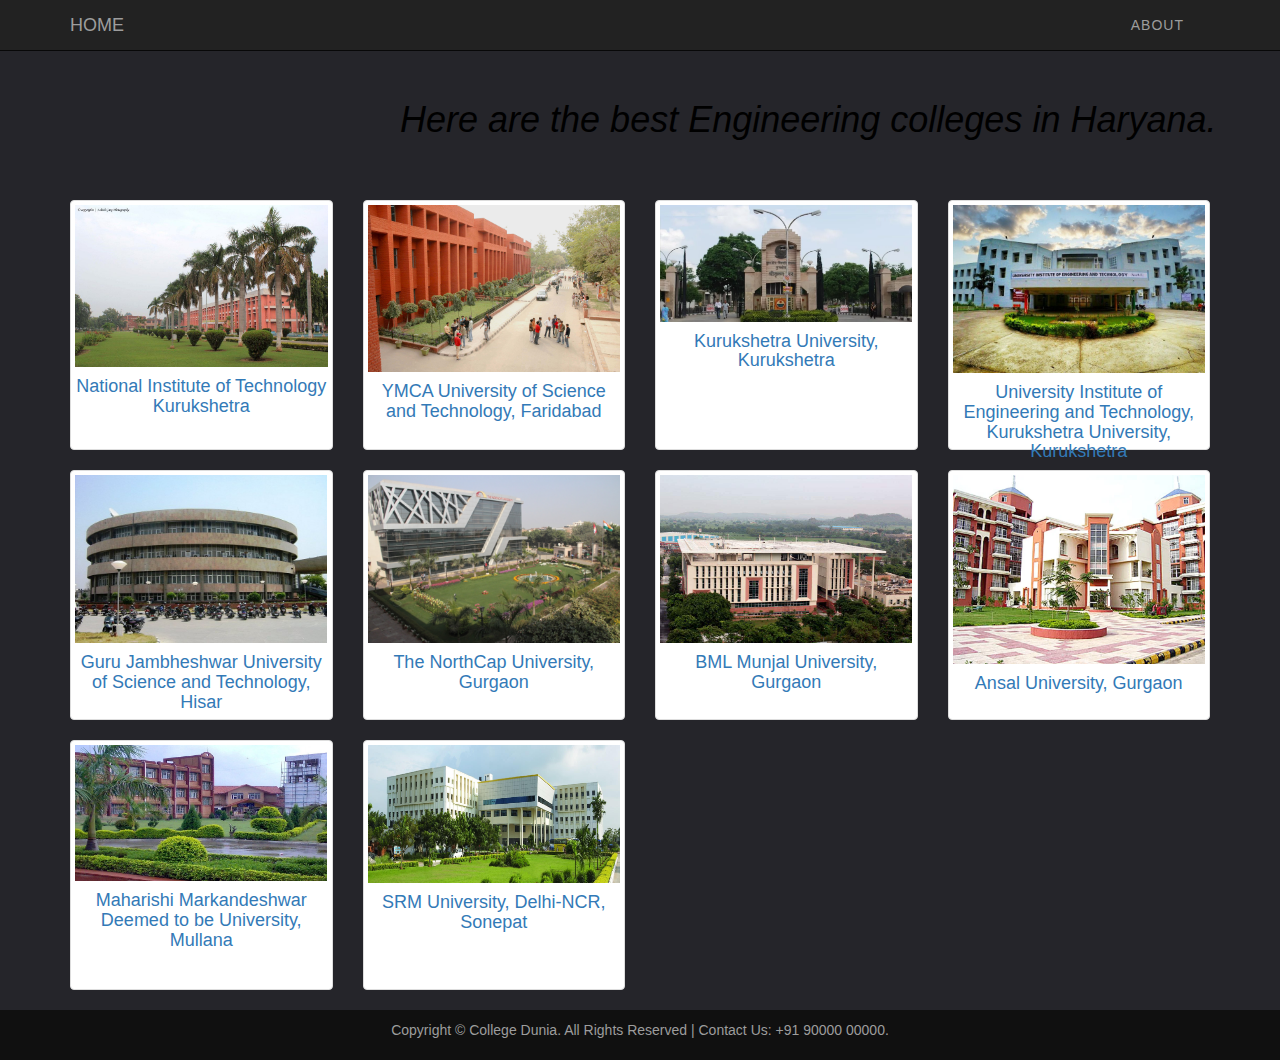
<file: Haryana.html>
<!DOCTYPE html>
<html>
    <head>
        
        <title> COLLEGE DUNIA </title>
        <link href="bootstrap/css/bootstrap.min.css" rel="stylesheet" type="text/css"/>
        <script type="text/javascript" src="bootstrap/js/jquery-3.3.1.min.js"></script>
        <script type="text/javascript" src="bootstrap/js/bootstrap.js"></script>
        <link href="style.css" rel="stylesheet" type="text/css"/>
    </head>
    <body>
         <nav class="navbar navbar-inverse navbar-fixed-top">
             <div class="container">
             <div class="navbar-header">
                 <button type="button" class="navbar-toggle" data-toggle="collapse" data-target="#myNavbar">
                     <span class="icon-bar"></span>
                     <span class="icon-bar"></span>
                     <span class="icon-bar"></span>
                 </button>
                  <a href="index.html" class="navbar-brand"> HOME </a>
             </div>
                 <div class="collapse navbar-collapse" id="myNavbar">
                 <ul class="nav navbar-nav navbar-right">
                     <li>   <a href="about.html"> ABOUT</a></li>
                     
                 </ul>
                </div>
             </div>
         </nav>
        
        <div class="ap">
            <h1>Here are the best Engineering colleges in Haryana.</h1>
        </div>
         <div class="container">
            <div class="row text-center">
                <div class=" col-md-3 col-sm-6 ">
                    <div class=" thumbnail">
                        <img src="images/Haryana/national-institute-of-technology-kurukshetra-office.jpg" alt="image"/>
                        <a href="http://www.nitkkr.ac.in/"> <h4>National Institute of Technology Kurukshetra</h4></a>
                       </div>
                </div>
                <div class="col-md-3 col-sm-6 ">
                    <div class=" thumbnail">
                        <img src="images/Haryana/YMCA.jpg" alt="image"/>
                    <a href="http://ymcaust.ac.in/"> <h4>YMCA University of Science and Technology, Faridabad</h4></a>
                   </div>
                </div>
                <div class=" col-md-3 col-sm-6 ">
                    <div class=" thumbnail">
                        <img src="images/Haryana/Kurukshetra University, Kurukshetra.jpg" alt="image"/>
                        <a href="http://kuk.ac.in/"> <h4>Kurukshetra University, Kurukshetra</h4></a>
                 </div>
                </div>
                <div class=" col-md-3 col-sm-6 ">
                    <div class=" thumbnail">
                        <img src="images/Haryana/University Institute of Engineering and Technology Kurukshetra.jpg" alt="image"/>
                        <a href="http://www.uietkuk.org/"><h4>University Institute of Engineering and Technology, Kurukshetra University, Kurukshetra</h4> </a>
                  </div>
                </div>
            </div>
             <div class="row text-center ">
                <div class=" col-md-3 col-sm-6 ">
                    <div class=" thumbnail">
                        <img src="images/Haryana/Guru-Jambheshwar-University-of-Science-and-Technology-Hisar-(7).jpg" alt="image"/>
                        <a href="http://www.gjust.ac.in/"><h4>Guru Jambheshwar University of Science and Technology, Hisar</h4></a>
                 </div>
                </div>
                <div class="col-md-3 col-sm-6 ">
                    <div class=" thumbnail">
                        <img src="images/Haryana/The NorthCap University, Gurgaon.jpg" alt="image"/>
                        <a href="https://www.ncuindia.edu/"><h4>The NorthCap University, Gurgaon</h4></a>
                 </div>
                </div>
                <div class=" col-md-3 col-sm-6 ">
                    <div class=" thumbnail">
                        <img src="images/Haryana/BML Munjal University, Gurgaon.jpeg" alt="image"/>
                        <a href="https://www.bml.edu.in/"><h4>BML Munjal University, Gurgaon</h4></a>
                     </div>
                </div>
                <div class=" col-md-3 col-sm-6 ">
                    <div class=" thumbnail">
                        <img src="images/Haryana/Ansal University, Gurgaon.jpg" alt="image"/>
                        <a href="https://ansaluniversity.edu.in/"><h4>Ansal University, Gurgaon</h4></a>
                  </div>
                </div>
            </div>
             <div class="row text-center ">
                <div class=" col-md-3 col-sm-6 ">
                    <div class=" thumbnail">
                        <img src="images/Haryana/Maharishi Markandeshwar Deemed to be University, Mullana.jpeg" alt="image"/>
                        <a href="https://www.mmumullana.org/"><h4>Maharishi Markandeshwar Deemed to be University, Mullana</h4></a>
                  </div>
                </div>
               <div class=" col-md-3 col-sm-6 ">
                    <div class=" thumbnail">
                        <img src="images/Haryana/srm-university-srmu-sonepat.jpg" alt="image"/>
                        <a href="https://www.srmuniversity.ac.in/"><h4>SRM University, Delhi-NCR, Sonepat</h4></a>
                 </div>
                </div>
             </div>
        </div>
       
        <footer class="feet">
            <center>
            
               <p>Copyright © College Dunia. All Rights Reserved | Contact Us: +91 90000 00000.</p>
           
            </center>
        </footer>
       
    </body>
</html>
</file>
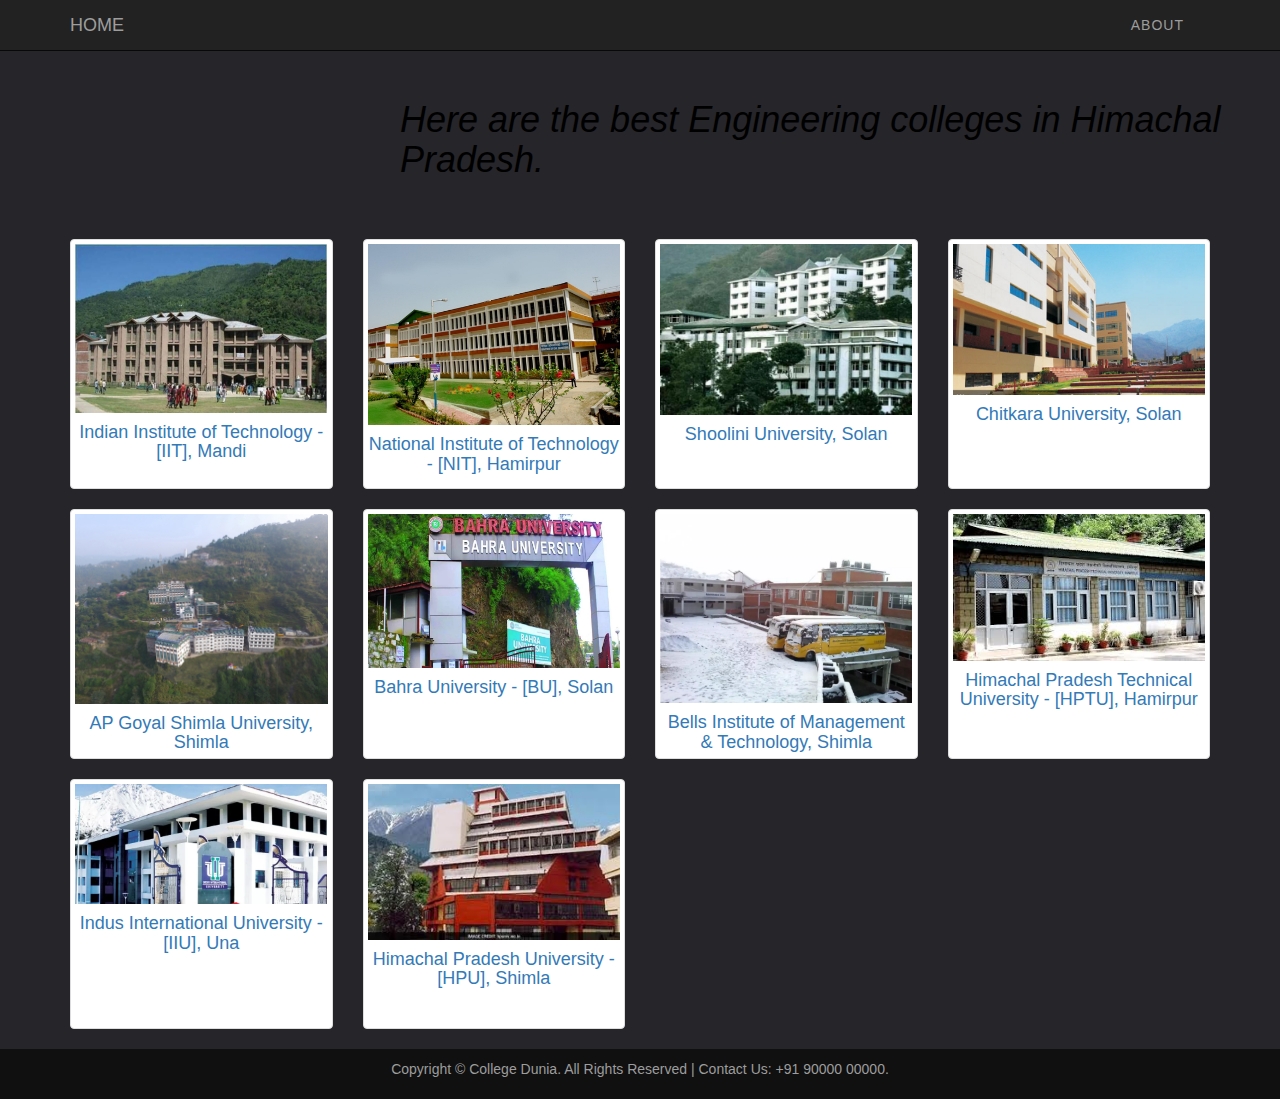
<file: Himachal Pradesh.html>
<!DOCTYPE html>
<html>
    <head>
        
        <title> COLLEGE DUNIA </title>
        <link href="bootstrap/css/bootstrap.min.css" rel="stylesheet" type="text/css"/>
        <script type="text/javascript" src="bootstrap/js/jquery-3.3.1.min.js"></script>
        <script type="text/javascript" src="bootstrap/js/bootstrap.js"></script>
        <link href="style.css" rel="stylesheet" type="text/css"/>
    </head>
    <body>
         <nav class="navbar navbar-inverse navbar-fixed-top">
             <div class="container">
             <div class="navbar-header">
                 <button type="button" class="navbar-toggle" data-toggle="collapse" data-target="#myNavbar">
                     <span class="icon-bar"></span>
                     <span class="icon-bar"></span>
                     <span class="icon-bar"></span>
                 </button>
                  <a href="index.html" class="navbar-brand"> HOME </a>
             </div>
                 <div class="collapse navbar-collapse" id="myNavbar">
                 <ul class="nav navbar-nav navbar-right">
                     <li>   <a href="about.html"> ABOUT</a></li>
                     
                 </ul>
                </div>
             </div>
         </nav>
        
        <div class="ap">
            <h1>Here are the best Engineering colleges in Himachal Pradesh.</h1>
        </div>
        <div class="container">
            <div class="row text-center">
                <div class=" col-md-3 col-sm-6 ">
                    <div class=" thumbnail">
                        <img src="images/Himachal Pradesh/Indian Institute of Technology - [IIT], Mandi.jpg" alt="image"/>
                        <a href="http://www.iitmandi.ac.in/"> <h4>Indian Institute of Technology - [IIT], Mandi</h4></a>
                       </div>
                </div>
                <div class="col-md-3 col-sm-6 ">
                    <div class=" thumbnail">
                        <img src="images/Himachal Pradesh/National Institute of Technology - [NIT], Hamirpur.jpg" alt="image"/>
                    <a href="http://nith.ac.in/"> <h4>National Institute of Technology - [NIT], Hamirpur</h4></a>
                   </div>
                </div>
                <div class=" col-md-3 col-sm-6 ">
                    <div class=" thumbnail">
                        <img src="images/Himachal Pradesh/Shoolini University, Solan.jpg" alt="image"/>
                        <a href="https://shooliniuniversity.com/"> <h4>Shoolini University, Solan </h4></a>
                 </div>
                </div>
                <div class=" col-md-3 col-sm-6 ">
                    <div class=" thumbnail">
                        <img src="images/Himachal Pradesh/Chitkara University, Solan.jpg" alt="image"/>
                        <a href="https://www.chitkarauniversity.edu.in/"><h4>Chitkara University, Solan</h4> </a>
                  </div>
                </div>
            </div>
             <div class="row text-center ">
                <div class=" col-md-3 col-sm-6 ">
                    <div class=" thumbnail">
                        <img src="images/Himachal Pradesh/AP Goyal Shimla University, Shimla.jpg" alt="image"/>
                        <a href="https://agu.edu.in/"><h4>AP Goyal Shimla University, Shimla</h4></a>
                 </div>
                </div>
                <div class="col-md-3 col-sm-6 ">
                    <div class=" thumbnail">
                        <img src="images/Himachal Pradesh/Bahra University - [BU], Solan.jpg" alt="image"/>
                        <a href="http://www.bahrauniversity.edu.in/"><h4>Bahra University - [BU], Solan</h4></a>
                 </div>
                </div>
                <div class=" col-md-3 col-sm-6 ">
                    <div class=" thumbnail">
                        <img src="images/Himachal Pradesh/Bells Institute of Management & Technology, Shimla.jpg" alt="image"/>
                        <a href="https://bells.ac.in/"><h4>Bells Institute of Management & Technology, Shimla</h4></a>
                     </div>
                </div>
                <div class=" col-md-3 col-sm-6 ">
                    <div class=" thumbnail">
                        <img src="images/Himachal Pradesh/Himachal Pradesh Technical University - [HPTU], Hamirpur.jpg" alt="image"/>
                        <a href="http://www.himtu.ac.in/"><h4>Himachal Pradesh Technical University - [HPTU], Hamirpur</h4></a>
                  </div>
                </div>
            </div>
             <div class="row text-center ">
                <div class=" col-md-3 col-sm-6 ">
                    <div class=" thumbnail">
                        <img src="images/Himachal Pradesh/Indus International University - [IIU], Una.jpg" alt="image"/>
                        <a href="http://www.iiuedu.in/"><h4>Indus International University - [IIU], Una</h4></a>
                  </div>
                </div>
               <div class=" col-md-3 col-sm-6 ">
                    <div class=" thumbnail">
                        <img src="images/Himachal Pradesh/Himachal Pradesh University - [HPU], Shimla.jpg" alt="image"/>
                        <a href="http://www.hpuniv.ac.in/"><h4>Himachal Pradesh University - [HPU], Shimla</h4></a>
                 </div>
                </div>
             </div>
        </div>
       
        <footer class="feet">
            <center>
            
               <p>Copyright © College Dunia. All Rights Reserved | Contact Us: +91 90000 00000.</p>
           
            </center>
        </footer>
       
    </body>
</html>
</file>
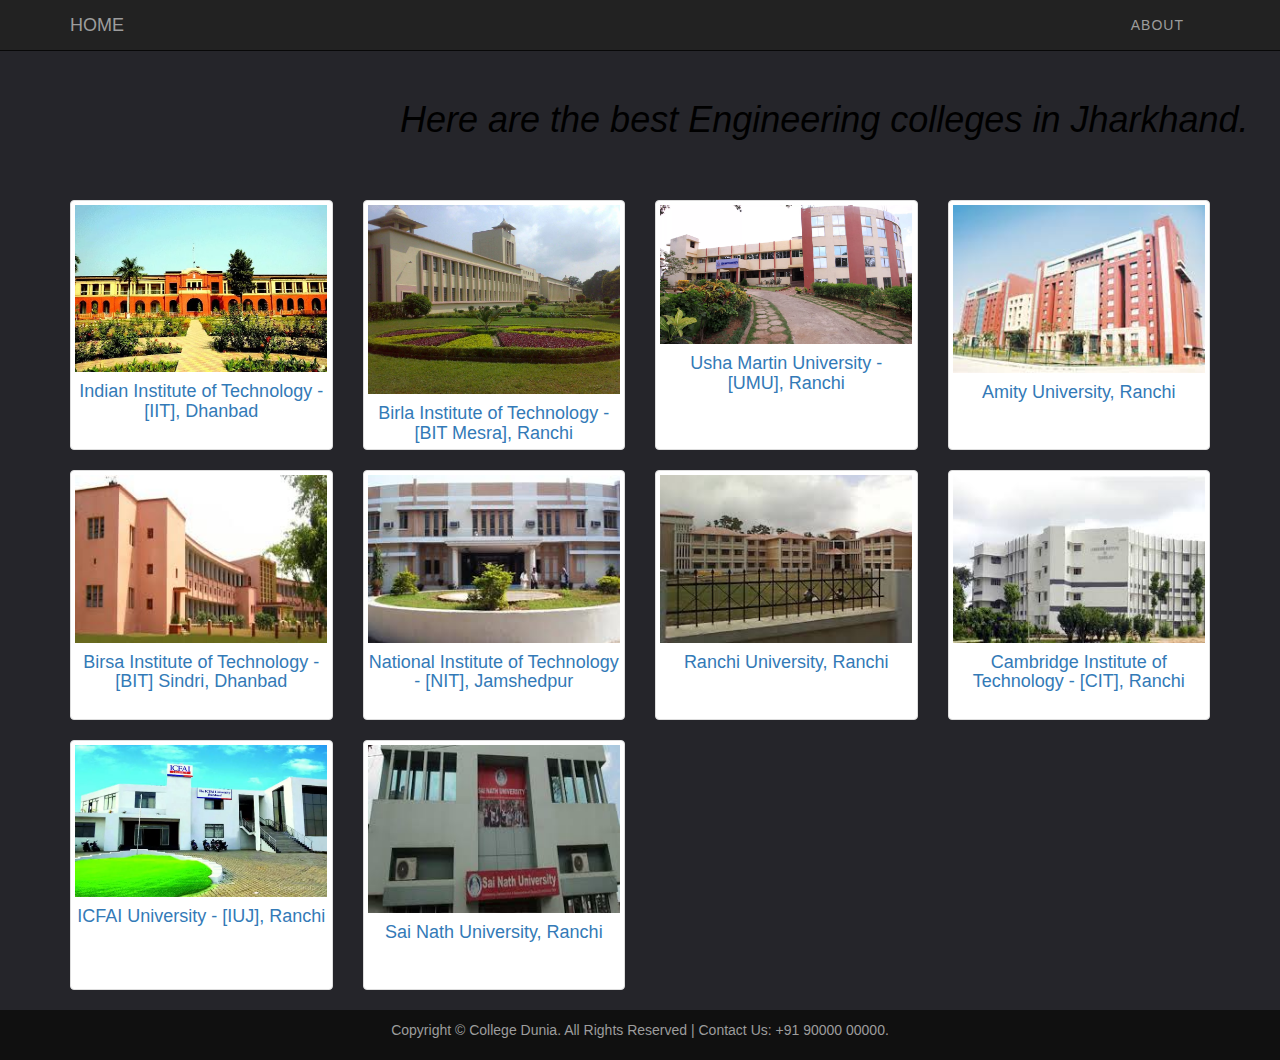
<file: Jharkhand.html>
<!DOCTYPE html>
<html>
    <head>
        
        <title> COLLEGE DUNIA </title>
        <link href="bootstrap/css/bootstrap.min.css" rel="stylesheet" type="text/css"/>
        <script type="text/javascript" src="bootstrap/js/jquery-3.3.1.min.js"></script>
        <script type="text/javascript" src="bootstrap/js/bootstrap.js"></script>
        <link href="style.css" rel="stylesheet" type="text/css"/>
    </head>
    <body>
         <nav class="navbar navbar-inverse navbar-fixed-top">
             <div class="container">
             <div class="navbar-header">
                 <button type="button" class="navbar-toggle" data-toggle="collapse" data-target="#myNavbar">
                     <span class="icon-bar"></span>
                     <span class="icon-bar"></span>
                     <span class="icon-bar"></span>
                 </button>
                  <a href="index.html" class="navbar-brand"> HOME </a>
             </div>
                 <div class="collapse navbar-collapse" id="myNavbar">
                 <ul class="nav navbar-nav navbar-right">
                     <li>   <a href="about.html"> ABOUT</a></li>
                     
                 </ul>
                </div>
             </div>
         </nav>
        
        <div class="ap">
            <h1>Here are the best Engineering colleges in Jharkhand.</h1>
        </div>
        <div class="container">
            <div class="row text-center">
                <div class=" col-md-3 col-sm-6 ">
                    <div class=" thumbnail">
                        <img src="images/Jharkhand/Indian Institute of Technology - [IIT], Dhanbad.jpg" alt="image"/>
                        <a href="https://www.iitism.ac.in/"> <h4>Indian Institute of Technology - [IIT], Dhanbad</h4></a>
                       </div>
                </div>
                <div class="col-md-3 col-sm-6 ">
                    <div class=" thumbnail">
                        <img src="images/Jharkhand/Birla Institute of Technology - [BIT Mesra], Ranchi.jpg" alt="image"/>
                    <a href="https://www.bitmesra.ac.in/"> <h4>Birla Institute of Technology - [BIT Mesra], Ranchi</h4></a>
                   </div>
                </div>
                <div class=" col-md-3 col-sm-6 ">
                    <div class=" thumbnail">
                        <img src="images/Jharkhand/Usha Martin University - [UMU], Ranchi.jpg" alt="image"/>
                        <a href="https://www.ushamartinuniversity.com/"> <h4>Usha Martin University - [UMU], Ranchi</h4></a>
                 </div>
                </div>
                <div class=" col-md-3 col-sm-6 ">
                    <div class=" thumbnail">
                        <img src="images/Jharkhand/Amity University, Ranchi.jpg" alt="image"/>
                        <a href="https://www.amity.edu/ranchi/"><h4>Amity University, Ranchi </h4> </a>
                  </div>
                </div>
            </div>
             <div class="row text-center ">
                <div class=" col-md-3 col-sm-6 ">
                    <div class=" thumbnail">
                        <img src="images/Jharkhand/Birsa Institute of Technology - [BIT] Sindri, Dhanbad.jpg" alt="image"/>
                        <a href="https://www.bitsindri.ac.in/"><h4>Birsa Institute of Technology - [BIT] Sindri, Dhanbad</h4></a>
                 </div>
                </div>
                <div class="col-md-3 col-sm-6 ">
                    <div class=" thumbnail">
                        <img src="images/Jharkhand/National Institute of Technology - [NIT], Jamshedpur.jpg" alt="image"/>
                        <a href="http://www.nitjsr.ac.in/"><h4>National Institute of Technology - [NIT], Jamshedpur</h4></a>
                 </div>
                </div>
                <div class=" col-md-3 col-sm-6 ">
                    <div class=" thumbnail">
                        <img src="images/Jharkhand/Ranchi University, Ranchi.jpg" alt="image"/>
                        <a href="http://www.ranchiuniversity.ac.in/"><h4>Ranchi University, Ranchi</h4></a>
                     </div>
                </div>
                <div class=" col-md-3 col-sm-6 ">
                    <div class=" thumbnail">
                        <img src="images/Jharkhand/Cambridge Institute of Technology - [CIT], Ranchi.jpg" alt="image"/>
                        <a href="https://www.citranchi.ac.in/"><h4>Cambridge Institute of Technology - [CIT], Ranchi</h4></a>
                  </div>
                </div>
            </div>
             <div class="row text-center ">
                <div class=" col-md-3 col-sm-6 ">
                    <div class=" thumbnail">
                        <img src="images/Jharkhand/ICFAI University - [IUJ], Ranchi.jpg" alt="image"/>
                        <a href="https://www.iujharkhand.edu.in/"><h4>ICFAI University - [IUJ], Ranchi</h4></a>
                  </div>
                </div>
               <div class=" col-md-3 col-sm-6 ">
                    <div class=" thumbnail">
                        <img src="images/Jharkhand/Sai Nath University, Ranchi.jpg" alt="image"/>
                        <a href="http://sainathuniversity.com/"><h4>Sai Nath University, Ranchi</h4></a>
                 </div>
                </div>
             </div>
        </div>
       
        <footer class="feet">
            <center>
            
               <p>Copyright © College Dunia. All Rights Reserved | Contact Us: +91 90000 00000.</p>
           
            </center>
        </footer>
       
    </body>
</html>
</file>
<file: style.css>
.body{    
    width: 100%;     
    height: 100%;    
    margin: 0; 
} 
.pic{
    height: 50px;
}
.content{
    min-height: 600px;
}
#banner-image{
    background-image: url("images/Students.jpg"); padding-top: 75px;
    padding-bottom: 50px;      text-align: center;     
    background-size:cover; height: 860px;
}

.banner{
     position: relative;   padding-top:0%;     padding-bottom:2%; 
     overflow:hidden;   margin-bottom: 12%;      
     background-color: rgba(0, 0, 0, 0.7);   
     max-width:40%; color:#fff;    margin:auto;
}
#banner-content{
     position: relative;     padding-top: 2%;     padding-bottom: 6%; 
     overflow:hidden;   margin-bottom: 4%;  color: #FFFF00;       
     margin:auto;        
     width:80%; 
}
.item{
    width:30%;     display: block;     padding: 4px; 
    margin-bottom: 20px;     line-height: 1.42857143; 
    background-color: #fff;   
    border: 1px solid #ddd;     border-radius: 4px;     float:left;   
    margin-left:1%; 
}
.box{
   color:  #000;
}
.box select{
    width: 200px;
    height: 30px;
   
}

.thumbnail{
    display: block;     max-width: 100%; 
    height: 250px; 
}
.heading{
    padding: 70px 20px 60px 50px;
    color:#000;font-size: 100px;height: 860px;
}
.about{
    font-size: 40px; color:#000;
    padding-top: 50px;
}
.caption{
    color:#000;     padding:0px 10px 10px;     font-weight: bold; 
    text-align: center; 

}
.ap{
    color:#000; padding: 80px 0px 50px 400px;font-style: italic;
}

#list{
    font-size:30px; padding-left: 20px; height: 860px;
}
.jumbotron{
    margin-top: 10%;
}
.feet{
     padding: 10px 0px;    background-color: #101010; 
     color:#9d9d9d;         width: 100%; 
}

@import url('https://fonts.googleapis.com/css2?family=Ubuntu:wght@400;500;700&display=swap');
*{
    margin: 0;
    padding: 0;
    box-sizing: border-box;
    scroll-behavior: smooth;
}
body{
    background-color: #25252a;
    font-family: 'Ubuntu', sans-serif;
    width: 100%;
    min-height: 100vh;
    color: #fff;
    overflow-y: overlay;
}

::-webkit-scrollbar{
    width: 8px;
}
::-webkit-scrollbar-track{
    background-color: transparent;
}
::-webkit-scrollbar-thumb{
    background-color: #999;
    border-radius: 100px;
}
.topHeadlines .right .topNews::-webkit-scrollbar{
    width: 6px;
}
.topHeadlines .right .topNews::-webkit-scrollbar-thumb{
    background-color: #777;
}


.header{
    position: fixed;
    display: flex;
    justify-content: space-between;
    align-items: center;
    width: 100%;
    padding: 20px 50px;
    background-color: #0b0b11;
    transition: 0.3s;
}
.header.sticky{
    padding-block: 10px;
    box-shadow: inset 0 -1.5px 3px rgba(255,255,255,0.3);
}
.logo{
    font-size: 45px;
    font-weight: 700;
    cursor: pointer;
}
nav ul{
    display: flex;
}
nav div.bar{
    display: none;
    position: absolute;
    right: 80px;
    margin-top: -10px;
    font-size: 25px;
    cursor: pointer;
}
nav div.bar.active .open{
    display: none;
}
nav div.bar .close{
    display: none;
}
nav div.bar.active .close{
    display: initial;
}

nav ul li{
    list-style: none;
    margin: 0 15px;
    padding: 0 10px;
    border-left: 1px solid #fff0;
    border-right: 1px solid #fff0;
    transition: 0.3s;
}
nav ul li:hover{
    border-left: 1px solid #fff;
    border-right: 1px solid #fff;
}
nav ul li a{
    text-decoration: none;
    color: #fff;
    letter-spacing: 1px;
}
.topHeadlines{
    padding: 100px 50px 50px;
    width: 100%;
    display: grid;
    grid-template-columns: 1.5fr 1fr;
}
.topHeadlines .left{
    padding: 10px 30px;
}
.topHeadlines .left > .title{
    font-size: 20px;
    padding: 15px;
    text-align: center;
}
.topHeadlines .left .img{
    width: 100%;
    height: 400px;
    background-color: #a04;
}
.topHeadlines .left .img img{
    width: 100%;
    height: 100%;
}
.topHeadlines .left .text{
    padding: 20px 15px 10px;
}
.topHeadlines .left .text .title a{
    text-decoration: none;
}
.topHeadlines .left .text .title a h2{
    font-size: 20px;
    color: #fff;
    letter-spacing: 1px;
    display: inline;
    cursor: pointer;
}
.topHeadlines .left .text .title a h2:hover{
    text-decoration: underline;
}
.topHeadlines .left .text .description{
    font-size: 15px;
    margin-top: 10px;
    color: #aaa;
    letter-spacing: 1px;
}
.topHeadlines .right{
    padding: 10px;
    width: 1005;
    height: 500px;
}
.topHeadlines .right > .title{
    font-size: 20px;
    padding: 15px;
    text-align: center;
}
.topHeadlines .right .topNews{
    padding: 7px;
    height: 85%;
    border: 1px solid #fff;
    border-radius: 4px;
    overflow-y: scroll;
}
.topHeadlines .right .topNews .news{
    display: grid;
    grid-template-columns: auto auto;
    align-items: center;
    margin-bottom: 20px;
}
.topHeadlines .right .topNews .news .img{
    width: 170px;
    height: 100%;
    max-height: 120px;
    min-height: 90px;
    background-color: #a04;
}
.topHeadlines .right .topNews .news .img img{
    width: 100%;
    height: 100%;
}
.topHeadlines .right .topNews .news .text{
    margin-inline: 10px;
    display: flex;
    align-items: center;
}
.topHeadlines .right .topNews .news .text .title a{
    text-decoration: none;
}
.topHeadlines .right .topNews .news .text .title a p{
    color: #fff;
    display: inline;
}
.topHeadlines .right .topNews .news .text .title a p:hover{
    text-decoration: underline;
}
.page2{
    width: 100%;
    background-color: #16161d;
    min-height: 100vh;
    padding: 50px;
}
.page2 .news{
    padding: 30px 0;
    border-bottom: 1px solid #555;
}
.page2 .news:last-child{
    padding: 30px 0;
    border-bottom: none;
}
.page2 .news > .title h2{
    font-size: 40px;
    cursor: pointer;
    display: inline;
}
.page2 .news > .title h2:hover{
    text-decoration: underline;
}
.page2 .news .newsBox{
    width: 100%;
    margin-top: 20px;
    display: flex;
    flex-wrap: wrap;
}
.page2 .news .newsBox .newsCard{
    width: calc(100% / 5 - 20px); /*20px is the margin given to each card*/
    margin: 10px;
}
.page2 .news .newsBox .newsCard .img{
    width: 100%;
    height: 150px;
    background-color: #a04;
    border-radius: 5px;
}
.page2 .news .newsBox .newsCard .img img{
    width: 100%;
    height: 100%;
    border-radius: 5px;
}
.page2 .news .newsBox .newsCard .text{
    padding: 10px;
}
.page2 .news .newsBox .newsCard .text .title a{
    text-decoration: none;
}
.page2 .news .newsBox .newsCard .text .title a p{
    font-size: 15px;
    color: #fff;
    display: inline;
    cursor: pointer;
}
.page2 .news .newsBox .newsCard .title a p:hover{
    text-decoration: underline;
}

.footer{
    width: 100%;
    padding: 50px 50px 0px;
    background-color: #0a0a18;
    min-height: 200px;
}
.footer .box{
    width: 100%;
    height: 100%;
    display: grid;
    grid-template-columns: 1fr 1fr;
    justify-content: space-around;
}
.footer .box .left{
    display: flex;
    justify-content: space-around;
    padding-right: 20px;
}
.footer .box .left .categories > p {
    font-size: 28px;
    margin-bottom: 30px;
}
.footer .box .left .categories div{
    margin-bottom: 15px;
    width: max-content;
}
.footer .box .left .categories div p{
    font-size: 20px;
    color: #ddd;
    cursor: pointer;
    padding: 0 10px;
    border-left: 1px solid #fff0;
    border-right: 1px solid #fff0;
    transition: 0.3s;
}
.footer .box .left .categories div p:hover{
    color: #fff;
    border-left: 1px solid #fff;
    border-right: 1px solid #fff;
}
.footer .contact{
    margin-left: 10px;
}
.footer .contact p{
    font-size: 28px;
    margin-bottom: 30px;
}
.footer .contact div{
    font-size: 17px;
    margin-bottom: 15px;
    color: #aaa;
}
.footer .icon{
    margin-top: 20px;
    padding: 20px;
}
.footer .icon i{
    font-size: 25px;
    margin-right: 20px;
    color: #aaa;
    cursor: pointer;
    transition: 0.3s;
}
.footer .icon i:hover{
    color: #fff;
    transform: scale(1.2);
}
.footer .newsletter p{
    font-size: 28px;
    margin-bottom: 30px;
}
.footer .newsletter .email{
    display: flex;
}
.footer .newsletter .email input{
    width: 400px;
    padding: 12px 25px;
    border-radius: 5px;
    border: none;
    outline: none;
    font-size: 16px;
    margin-right: 20px;
}
.footer .newsletter .email button{
    padding: 10px 25px;
    font-size: 16px;
    font-weight: 600;
    background-color: transparent;
    border-color: #fff;
    border-style: solid;
    color: #fff;
    border-radius: 5px;
    cursor: pointer;
    transition: 0.3s;
}
.footer .newsletter .email button:hover{
    color: #0a0a18;
    background-color: #fff;
}
.footer .copyrights{
    font-size: 18px;
    text-align: center;
    padding: 20px;
    letter-spacing: 1px;
}

@media (max-width:1024px) {
    .topHeadlines .right .topNews .news .img {
        width: 150px;
    }
    .topHeadlines .right .topNews .news .text .title a p {
        font-size: 14px;
    }
    .page2 .news .newsBox .newsCard .img {
        height: 120px;
    }
    .page2 .news .newsBox .newsCard .text {
        padding: 5px;
    }
    .page2 .news .newsBox .newsCard .text .title a p {
        font-size: 14px;
    }
    .footer .box .left .categories > p {
        font-size: 25px;
    }
    .footer .contact p {
        font-size: 25px;
    }
    .footer .newsletter p {
        font-size: 25px;
    }
    .footer .newsletter .email input {
        width: 300px;
    }
    .footer .newsletter .email button {
        padding: 10px 20px;
        font-size: 14px;
    }
    .footer .box .left .categories div p {
        font-size: 18px;
    }
    .footer .contact div {
        font-size: 15px;
    }
}
@media (max-width:768px) {
    nav div.bar{
        display: block;
    }
    nav ul {
        opacity: 0;
        position: absolute;
        background-color: #0b0b11;
        flex-direction: column;
        right: 0px;
        padding: 30px 30px 10px;
        text-align: center;
        pointer-events: none;
        border-radius: 10px;
    }
    nav ul.activeMenu {
        opacity: 1;
        pointer-events: all;
    }
    nav ul li{
        margin: 10px 0;
    }
    .topHeadlines {
        display: block;
    }
    .topHeadlines .right .topNews .news .img {
        width: 220px;
    }
    .topHeadlines .right .topNews .news .text .title a p {
        font-size: 18px;
    }
    .page2 .news .newsBox .newsCard {
        width: calc(100% / 3 - 20px);
    }
    .footer .box {
        grid-template-columns: none;
    }
    .footer .box .right{
        grid-row-start: 1;
        margin-bottom: 40px;
    }
    .footer .newsletter .email input {
        width: 400px;
    }
    .footer .box .left {
        justify-content: space-between;
    }
}
@media (max-width:600px) {
    .logo {
        font-size: 35px;
    }
    .topHeadlines .left {
        padding: 10px 0px;
    }
    .topHeadlines .right .topNews .news .img {
        width: 150px;
    }
    .topHeadlines .right .topNews .news .text .title a p {
        font-size: 14px;
    }
    .page2 .news .newsBox .newsCard {
        width: calc(100% / 2 - 20px);
    }
    .footer .newsletter .email input {
        width: 300px;
        font-size: 14px;
    }
    .footer .newsletter .email button {
        padding: 8px 15px;
        font-size: 14px;
    }
    .footer .newsletter p {
        font-size: 22px;
    }
    .footer .box .left .categories > p {
        font-size: 22px;
    }
    .footer .contact p {
        font-size: 22px;
    }
    .footer .copyrights {
        font-size: 14px;
    }
}
@media (max-width:425px) {
    nav div.bar {
        right: 50px;
    }
    nav ul {
        padding: 30px 10px 10px;
    }
    nav ul li {
        margin: 5px 0px;
    }
    nav ul li a {
        font-size: 14px;
    }
    .topHeadlines {
        padding: 100px 20px 50px;
    }
    .page2 {
        padding: 50px 20px;
    }
    .page2 .news .newsBox .newsCard {
        width: 100%;
        display: grid;
    }
    .page2 .news > .title h2 {
        font-size: 30px;
    }
    .page2 .news .newsBox .newsCard .img{
        height: 100%;
        min-height: 150px;
    }
    .page2 .news .newsBox .newsCard .text .title a p {
        font-size: 16px;
    }
    .footer .newsletter .email {
        display: block;
    }
    .footer .newsletter .email button {
        margin-top: 15px;
    }
    
}
</file>
